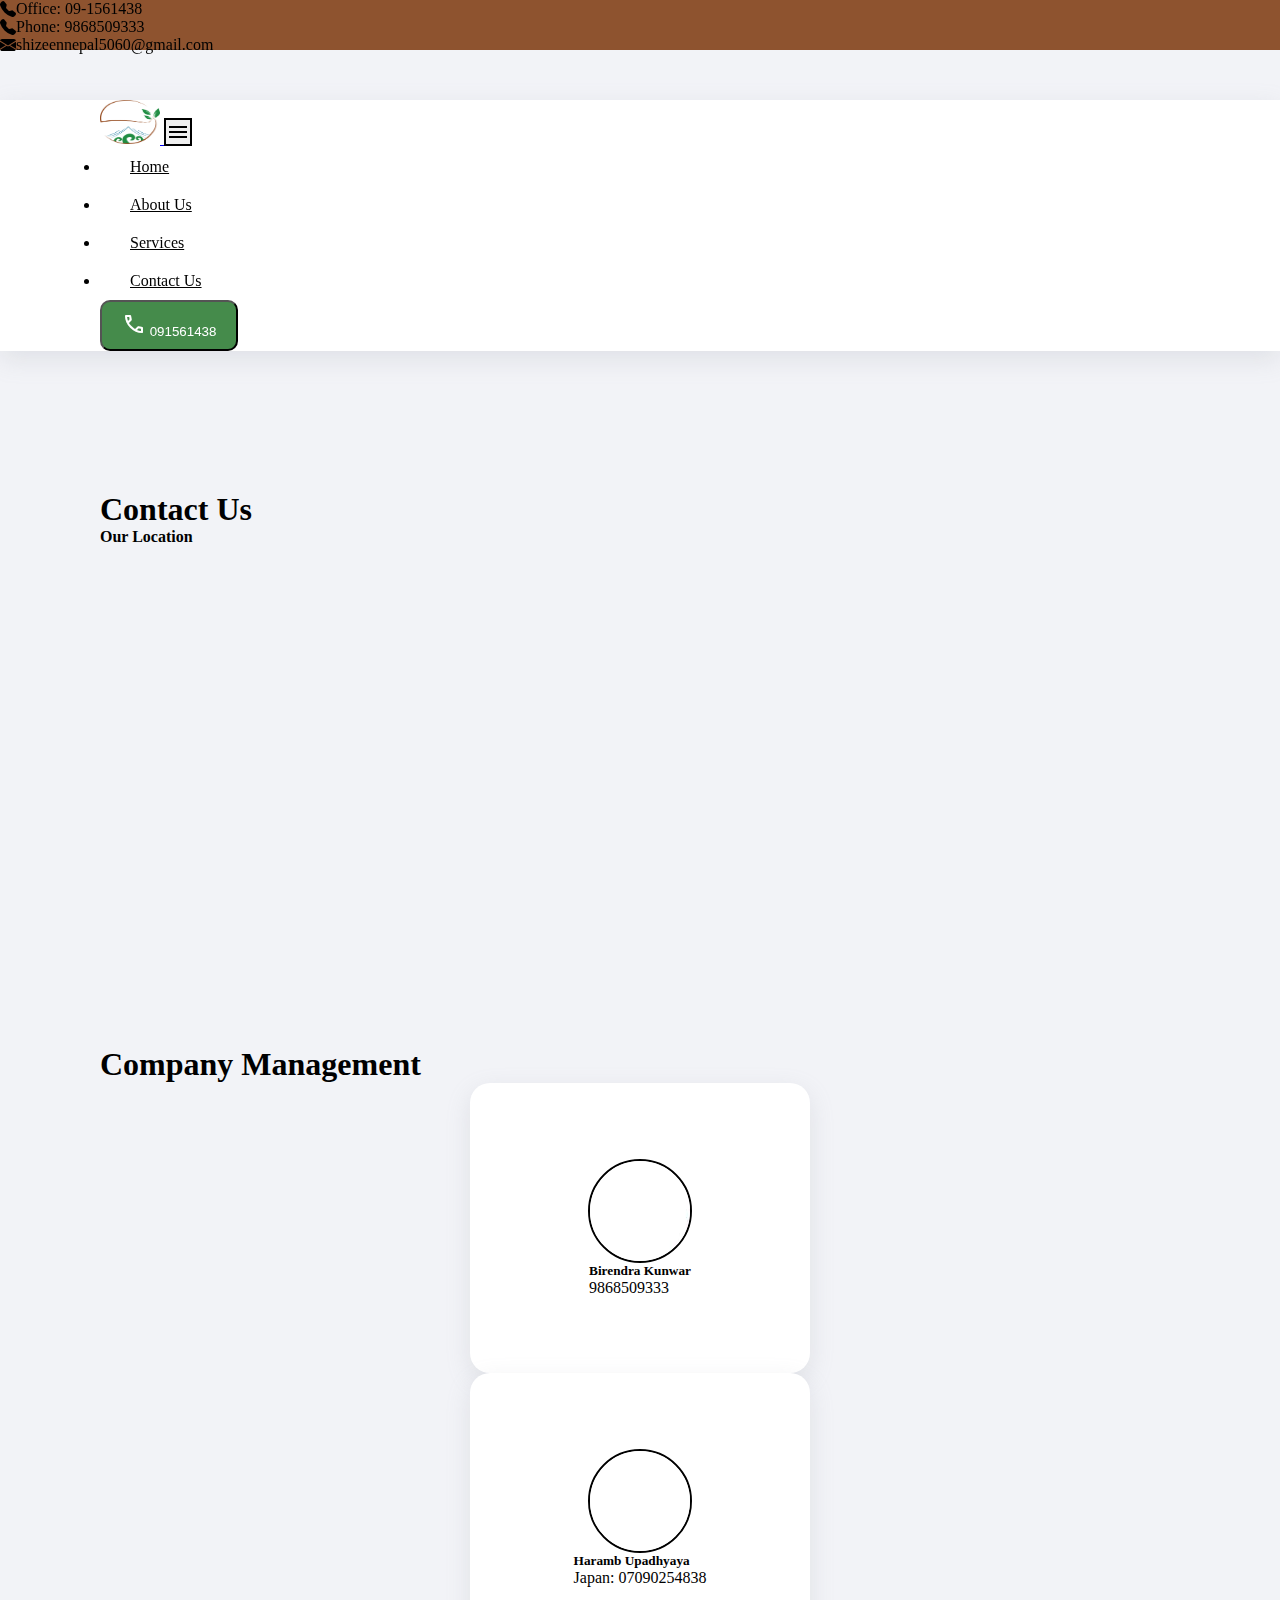
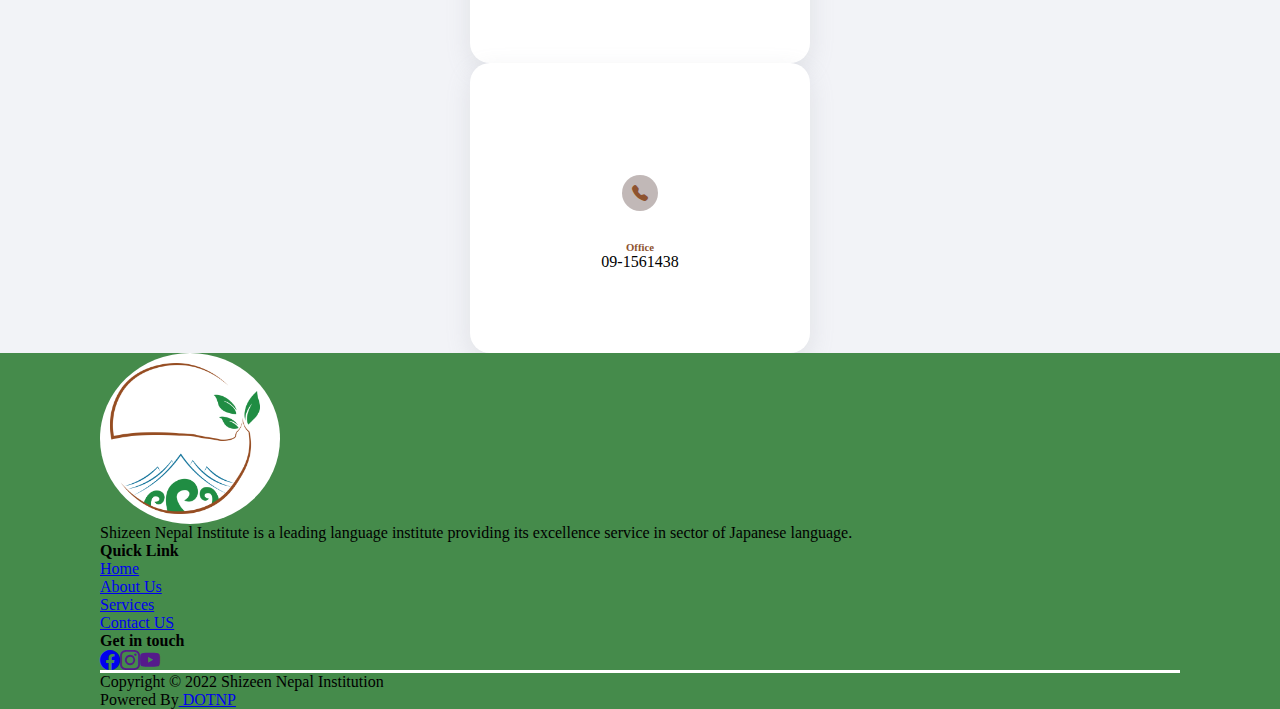
<file: pages/contact.html>
<html lang="en">

<head>
    <meta charset="UTF-8">
    <meta http-equiv="X-UA-Compatible" content="IE=edge">
    <meta name="viewport" content="width=device-width, initial-scale=1.0">
    <title>Contact Us | Shizeen Nepal Institute</title>
<meta name="format-detection" content="telephone=no" />
    <!-- Bootstrap Link -->
    <link href="https://cdn.jsdelivr.net/npm/bootstrap@5.0.2/dist/css/bootstrap.min.css" rel="stylesheet"
        integrity="sha384-EVSTQN3/azprG1Anm3QDgpJLIm9Nao0Yz1ztcQTwFspd3yD65VohhpuuCOmLASjC" crossorigin="anonymous">
    <meta name="description"
        content="Shizeen Nepal Institution helps you to go JAPAN for study. Cheap JAPAN language learning center in Tikapur,Kailali" />
    <!-- Google fonts Link -->
    <link rel="stylesheet"
        href="https://fonts.googleapis.com/css2?family=Material+Symbols+Outlined:opsz,wght,FILL,GRAD@20..48,100..700,0..1,-50..200" />
    <link rel="stylesheet" href="https://cdn.jsdelivr.net/npm/bootstrap-icons@1.9.1/font/bootstrap-icons.css">
    <!-- Custom css Link -->
    <link rel="stylesheet" href="../assests/index.css">
    <meta name="format-detection" content="telephone=no" />
</head>

<body data-bs-spy="scroll" data-bs-target=".navbar" data-bs-offset="50">
    <header>
        <div class="contact-info-banner">
            <div class="d-flex flex-sm-row flex-column align-items-center justify-content-evenly pt-3">
                <div class="phone-number-container text-white  icon-info-container">
                    <i class="bi bi-telephone-fill me-3"></i>
                    Office: 09-1561438
                </div>
                <div class="phone-number-container text-white mt-sm-0 mt-2  icon-info-container">
                    <i class="bi bi-telephone-fill me-3"></i>
                    Phone: 9868509333
                </div>
                <div class="phone-number-container text-white mt-sm-0 mt-2  icon-info-container">
                    <i class="bi bi-envelope-fill me-3"></i>
                    shizeennepal5060@gmail.com
                </div>
            </div>
        </div>
        <nav class="navbar navbar-expand-md fixed-top navbar-light py-3 shadow-sm bg-white">
            <div class="container layout-padding ">
                <a class="navbar-brand" href="../index.html">
                    <img src="../assests/images/logo/companyLogo.png" alt="" width="60" height="44"
                        class="d-inline-block align-text-top">
                </a>
                <button class="navbar-toggler" id="navbarButton" type="button" data-bs-toggle="collapse"
                    data-bs-target="#navbarNav" aria-controls="navbarNav" aria-expanded="false"
                    aria-label="Toggle navigation">
                    <span class="material-symbols-outlined">
                        menu
                    </span>
                </button>
                <div class="collapse navbar-collapse d-md-flex justify-content-center" id="navbarNav">
                    <ul id="main_nav" class="navbar-nav nav-pills">
                        <li class="nav-item">
                            <a class="nav-link  scrollto" href="../index.html">Home</a>
                        </li>
                        <li class="nav-item">
                            <a class="nav-link scrollto" href="./about.html">About Us</a>
                        </li>
                        <li class="nav-item">
                            <a class="nav-link scrollto" href="./services.html">Services</a>
                        </li>
                        <li class="nav-item">
                            <a class="nav-link scrollto" href="./contact.html">Contact Us</a>
                        </li>
                    </ul>
                </div>
                <button class="btn btn-type-2 d-none d-md-flex align-items-center">
                    <span class="material-symbols-outlined me-3">
                        call
                    </span>
                    091561438</button>
            </div>
        </nav>
    </header>
    <!-- Nav Bar Ended -->
    <div class="main-container">
        <div class="container layout-padding">
            <h1 class="text-center">Contact Us</h1>
            <div class="container px-0 mb-100">
                <h4>Our Location</h4>
                <div class="col google-map-container">
                    <div class="mapouter">
                        <div class="gmap_canvas"><iframe width="100%" height="100%" id="gmap_canvas"
                                src="https://maps.google.com/maps?q=tikapur%20airport&t=&z=13&ie=UTF8&iwloc=&output=embed"
                                frameborder="0" scrolling="no" marginheight="0" marginwidth="0"></iframe><a
                                href="https://123movies-to.org">123movies</a><br>
                            <style>
                                .mapouter {
                                    position: relative;
                                    text-align: right;
                                    height: 400px;
                                    width: 100%
                                }
                            </style><a href="https://www.embedgooglemap.net">google map iframe</a>
                            <style>
                                .gmap_canvas {
                                    overflow: hidden;
                                    background: none !important;
                                    height: 400px;
                                    width: 100%
                                }
                            </style>
                        </div>
                    </div>
                </div>
            </div>
            <div class="container">
            
                <h1 class="company-head text-center">Company Management</h1>
                <div class="container d-md-flex justify-content-md-between px-0 mt-5 justify-content-center">
                <div class="contact-card">
                    <div class="profile-picture">
                        <img class="img-fluid" src="../assests/images/gallery/company/birendra.jpg" alt="">
                    </div>
                    <div class="profile-name">
                        <h5 class="fw-bold mt-3">Birendra Kunwar</h5>
                        <p class="text-center">9868509333</p>
                    </div>
                </div>
                <div class="contact-card">
                    <div class="profile-picture">
                        <img class="img-fluid" src="../assests/images/gallery/company/herambu.jpg" alt="">
                    </div>
                    <div class="profile-name">
                        <h5 class="fw-bold my-3">Haramb Upadhyaya</h5>
                        <p>Japan: 07090254838</p>
                    
                    </div>
                </div>
                <div class="contact-card">
                    <div class="color-icon">
                        <i class="bi bi-telephone-fill"></i>
                    </div>
                    <h6 class="sub-color-heading">Office</h6>
                    <span class="fw-bold">09-1561438</span>
                    </div>
                    </div>
            </div>
        </div>
    </div>
    <!-- Footer Container -->
    <footer class="mt-5">
        <div class="container-fluid footer py-5 layout-padding">
            <div class="container px-sm-5">
                <div class="row row-cols-md-3 row-cols-sm-2 row-cols-1">
                    <div class="col">
                        <div class="company-logo d-flex justify-content-center align-items-center"><img class="img-fluid"
                                src="../assests/images/logo/companyLogo.png" width="150px"
                                alt="Company Logo"></div>
                        <div class="company-info mt-4">
                            <p class="text-white info-paragraph">Shizeen Nepal Institute is a leading language institute providing its excellence
                                service in sector of Japanese language.
                            </p>
                        </div>

                    </div>
                    <div class="col">
                        <div class="text-white mt-md-0 mt-4 text-sm-center">
                            <h4 class="footer-heading">Quick Link</h4>
                            <div class="footer-subheading mt-5">
                                <a class="text-decoration-none text-white" href="../index.html">
                                    <p>Home</p>
                                </a>
                                <a class="text-decoration-none text-white" href="./about.html">
                                    <p>About Us</p>
                                </a>
                                <a class="text-decoration-none text-white" href="./services.html">
                                    <p>Services</p>
                                </a>
                                <a class="text-decoration-none text-white" href="./contact.html">
                                    <p>Contact US</p>
                                </a>
                            </div>
                        </div>
                    </div>
                    <div class="col">
                        <div class="text-white mt-md-0 mt-4 text-sm-center">
                            <h4 class="footer-heading">Get in touch</h4>
                            <div class="footer-subheading mt-5">
                                <div class="social-links text-white mt-5">
                                    <a class="text-white me-5" href="https://m.facebook.com/mabirenkunwar/?ref=page_internal&locale=ne_NP&_rdr"><i
                                            class="bi bi-facebook"></i></a><a class="text-white me-5" href=""><i class="bi bi-instagram"></i></a><a
                                        class="text-white" href=""><i class="bi bi-youtube"></i></a>
                                </div>
                            </div>
                        </div>
                    </div>
                </div>
                <div class="copyright-container mt-5 d-flex justify-content-between">
                    <div class="text-white mt-4 copyright-text">Copyright © 2022 Shizeen Nepal Institution</div>
                    <div class="text-white mt-4 copyright-text text-end">Powered By<a class="text-decoration-none text-white"
                            target="_blank" href="#">
                            DOTNP</a></div>
                </div>
            </div>
        </div>
    </footer>

    <!-- Javascript CDN -->
    <script src="https://ajax.googleapis.com/ajax/libs/jquery/3.6.0/jquery.min.js"></script>
    <script src="https://cdn.jsdelivr.net/npm/bootstrap@5.0.2/dist/js/bootstrap.bundle.min.js"
        integrity="sha384-MrcW6ZMFYlzcLA8Nl+NtUVF0sA7MsXsP1UyJoMp4YLEuNSfAP+JcXn/tWtIaxVXM"
        crossorigin="anonymous"></script>
    <script src="../assests/script.js"></script>
</body>

</html>
</file>
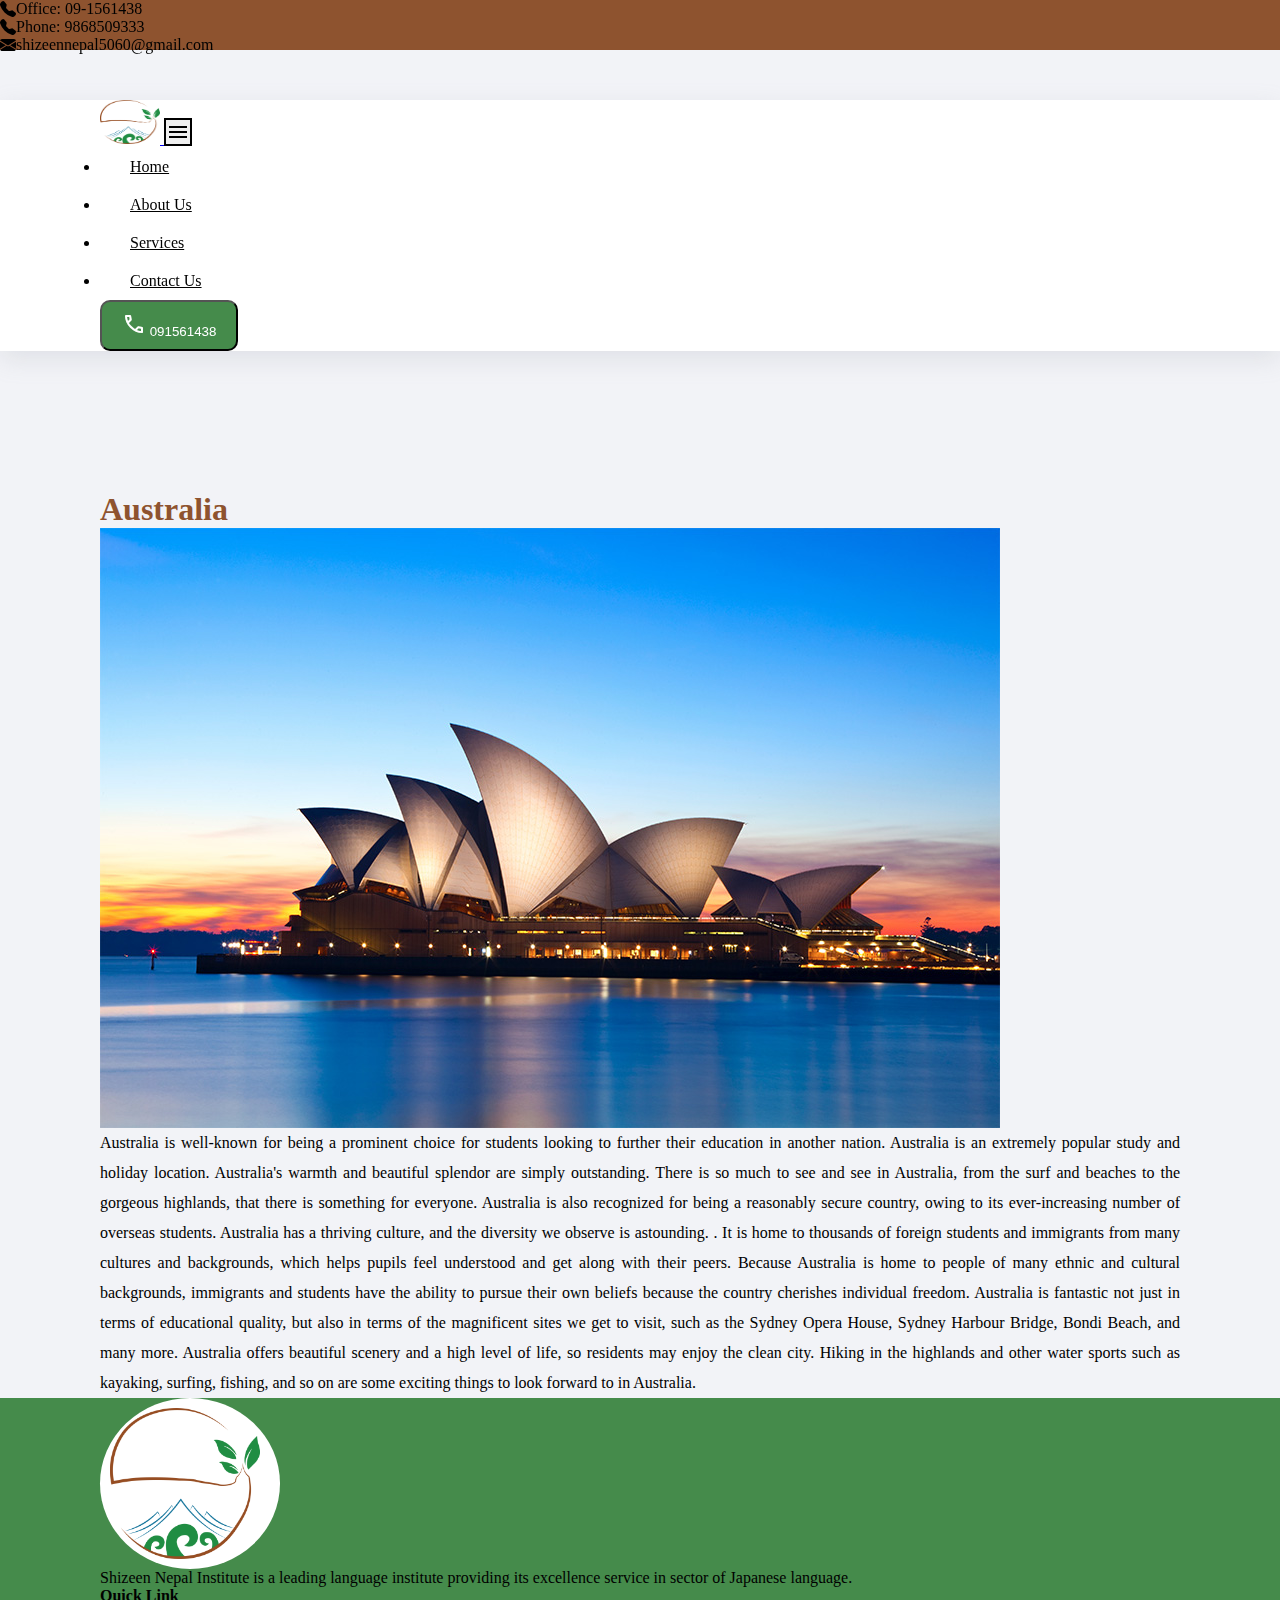
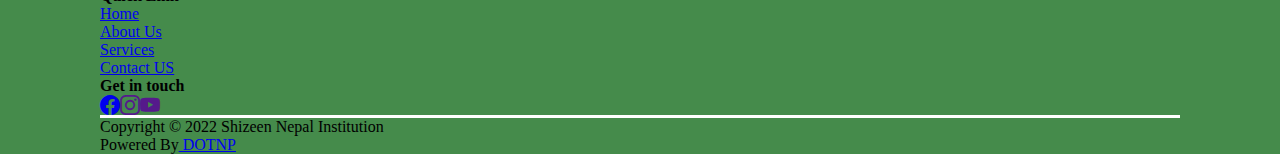
<file: pages/countryAus.html>
<html lang="en">

<head>
    <meta charset="UTF-8">
    <meta http-equiv="X-UA-Compatible" content="IE=edge">
    <meta name="viewport" content="width=device-width, initial-scale=1.0">
    <title>Study in Australia | Shizeen Nepal Institute</title>
    <!-- Bootstrap Link -->
    <link href="https://cdn.jsdelivr.net/npm/bootstrap@5.0.2/dist/css/bootstrap.min.css" rel="stylesheet"
        integrity="sha384-EVSTQN3/azprG1Anm3QDgpJLIm9Nao0Yz1ztcQTwFspd3yD65VohhpuuCOmLASjC" crossorigin="anonymous">
    <meta name="description"
        content="Shizeen Nepal Institution helps you to go JAPAN for study. Cheap JAPAN language learning center in Tikapur,Kailali" />
    <!-- Google fonts Link -->
    <link rel="stylesheet"
        href="https://fonts.googleapis.com/css2?family=Material+Symbols+Outlined:opsz,wght,FILL,GRAD@20..48,100..700,0..1,-50..200" />
    <link rel="stylesheet" href="https://cdn.jsdelivr.net/npm/bootstrap-icons@1.9.1/font/bootstrap-icons.css">
    <!-- Custom css Link -->
    <link rel="stylesheet" href="../assests/index.css">
    <meta name="format-detection" content="telephone=no" />
</head>

<body data-bs-spy="scroll" data-bs-target=".navbar" data-bs-offset="50">
    <header>
        <div class="contact-info-banner">
            <div class="d-flex flex-sm-row flex-column align-items-center justify-content-evenly pt-3">
                <div class="phone-number-container text-white  icon-info-container">
                    <i class="bi bi-telephone-fill me-3"></i>
                    Office: 09-1561438
                </div>
                <div class="phone-number-container text-white mt-sm-0 mt-2  icon-info-container">
                    <i class="bi bi-telephone-fill me-3"></i>
                    Phone: 9868509333
                </div>
                <div class="phone-number-container text-white mt-sm-0 mt-2  icon-info-container">
                    <i class="bi bi-envelope-fill me-3"></i>
                    shizeennepal5060@gmail.com
                </div>
            </div>
        </div>
        <nav class="navbar navbar-expand-md fixed-top navbar-light py-3 shadow-sm bg-white">
            <div class="container layout-padding ">
                <a class="navbar-brand" href="../index.html">
                    <img src="../assests/images/logo/companyLogo.png" alt="" width="60" height="44"
                        class="d-inline-block align-text-top">
                </a>
                <button class="navbar-toggler" id="navbarButton" type="button" data-bs-toggle="collapse"
                    data-bs-target="#navbarNav" aria-controls="navbarNav" aria-expanded="false"
                    aria-label="Toggle navigation">
                    <span class="material-symbols-outlined">
                        menu
                    </span>
                </button>
                <div class="collapse navbar-collapse d-md-flex justify-content-center" id="navbarNav">
                    <ul id="main_nav" class="navbar-nav nav-pills">
                        <li class="nav-item">
                            <a class="nav-link  scrollto" href="../index.html">Home</a>
                        </li>
                        <li class="nav-item">
                            <a class="nav-link scrollto" href="./about.html">About Us</a>
                        </li>
                        <li class="nav-item">
                            <a class="nav-link scrollto" href="#">Services</a>
                        </li>
                        <li class="nav-item">
                            <a class="nav-link scrollto" href="./contact.html">Contact Us</a>
                        </li>
                    </ul>
                </div>
                <button class="btn btn-type-2 d-none d-md-flex align-items-center">
                    <span class="material-symbols-outlined me-3">
                        call
                    </span>
                    091561438</button>
            </div>
        </nav>
    </header>
    <!-- Nav Bar Ended -->
    <div class="main-container">
        <div class="container layout-padding">
            <h1 class="sub-color-heading text-center">Australia</h1>
            <div class="img-contaienr d-flex justify-content-center">
                <img src="../assests/images/country/aus.jpeg" class="img-pluid mx-auto my-5" alt="">

            </div>

            <p class="text-paragraph">Australia is well-known for being a prominent choice for students
                looking to further their education in another nation. Australia is an
                extremely popular study and holiday location. Australia&#39;s warmth
                and beautiful splendor are simply outstanding. There is so much to
                see and see in Australia, from the surf and beaches to the gorgeous
                highlands, that there is something for everyone.
                Australia is also recognized for being a reasonably secure country,
                owing to its ever-increasing number of overseas students. Australia
                has a thriving culture, and the diversity we observe is astounding. .
                It is home to thousands of foreign students and immigrants from
                many cultures and backgrounds, which helps pupils feel
                understood and get along with their peers.
                Because Australia is home to people of many ethnic and cultural
                backgrounds, immigrants and students have the ability to pursue
                their own beliefs because the country cherishes individual
                freedom. Australia is fantastic not just in terms of educational
                quality, but also in terms of the magnificent sites we get to visit,
                such as the Sydney Opera House, Sydney Harbour Bridge, Bondi
                Beach, and many more. Australia offers beautiful scenery and a
                high level of life, so residents may enjoy the clean city. Hiking in the
                highlands and other water sports such as kayaking, surfing, fishing,
                and so on are some exciting things to look forward to in Australia.</p>
        </div>
    </div>
    <!-- Footer Container -->
    <footer class="mt-5">
        <div class="container-fluid footer py-5 layout-padding">
            <div class="container px-sm-5">
                <div class="row row-cols-md-3 row-cols-sm-2 row-cols-1">
                    <div class="col">
                        <div class="company-logo d-flex justify-content-center align-items-center"><img class="img-fluid"
                                src="../assests/images/logo/companyLogo.png" width="150px"
                                alt="Company Logo"></div>
                        <div class="company-info mt-4">
                            <p class="text-white info-paragraph">Shizeen Nepal Institute is a leading language institute providing its excellence
                                service in sector of Japanese language.
                            </p>
                        </div>

                    </div>
                    <div class="col">
                        <div class="text-white mt-md-0 mt-4 text-sm-center">
                            <h4 class="footer-heading">Quick Link</h4>
                            <div class="footer-subheading mt-5">
                                <a class="text-decoration-none text-white" href="../index.html">
                                    <p>Home</p>
                                </a>
                                <a class="text-decoration-none text-white" href="./about.html">
                                    <p>About Us</p>
                                </a>
                                <a class="text-decoration-none text-white" href="./services.html">
                                    <p>Services</p>
                                </a>
                                <a class="text-decoration-none text-white" href="./contact.html">
                                    <p>Contact US</p>
                                </a>
                            </div>
                        </div>
                    </div>
                    <div class="col">
                        <div class="text-white mt-md-0 mt-4 text-sm-center">
                            <h4 class="footer-heading">Get in touch</h4>
                            <div class="footer-subheading mt-5">
                                <div class="social-links text-white mt-5">
                                    <a class="text-white me-5" href="https://m.facebook.com/mabirenkunwar/?ref=page_internal&locale=ne_NP&_rdr"><i
                                            class="bi bi-facebook"></i></a><a class="text-white me-5" href=""><i class="bi bi-instagram"></i></a><a
                                        class="text-white" href=""><i class="bi bi-youtube"></i></a>
                                </div>
                            </div>
                        </div>
                    </div>
                </div>
                <div class="copyright-container mt-5 d-flex justify-content-between">
                    <div class="text-white mt-4 copyright-text">Copyright © 2022 Shizeen Nepal Institution</div>
                    <div class="text-white mt-4 copyright-text text-end">Powered By<a class="text-decoration-none text-white"
                            target="_blank" href="#">
                            DOTNP</a></div>
                </div>
            </div>
        </div>
    </footer>


    <!-- Javascript CDN -->
    <script src="https://ajax.googleapis.com/ajax/libs/jquery/3.6.0/jquery.min.js"></script>
    <script src="https://cdn.jsdelivr.net/npm/bootstrap@5.0.2/dist/js/bootstrap.bundle.min.js"
        integrity="sha384-MrcW6ZMFYlzcLA8Nl+NtUVF0sA7MsXsP1UyJoMp4YLEuNSfAP+JcXn/tWtIaxVXM"
        crossorigin="anonymous"></script>
    <script src="../assests/script.js"></script>
</body>

</html>
</file>
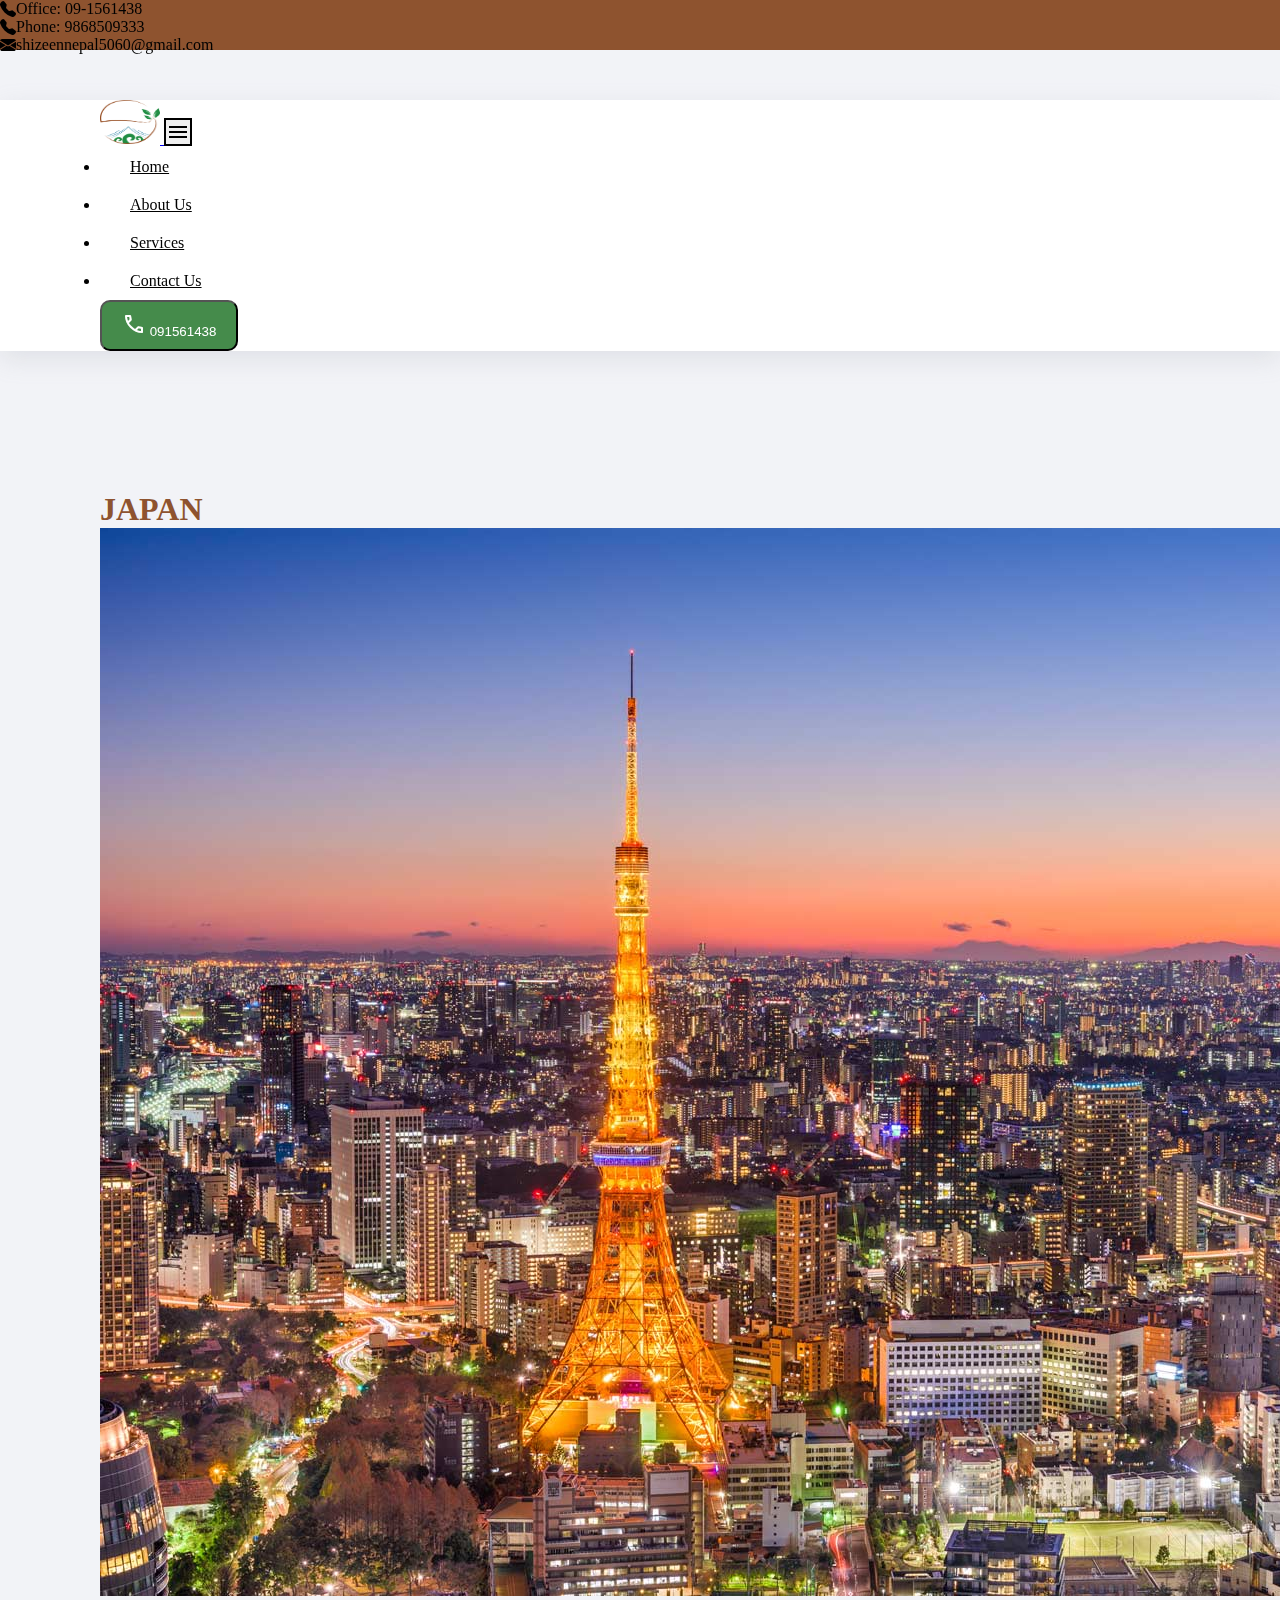
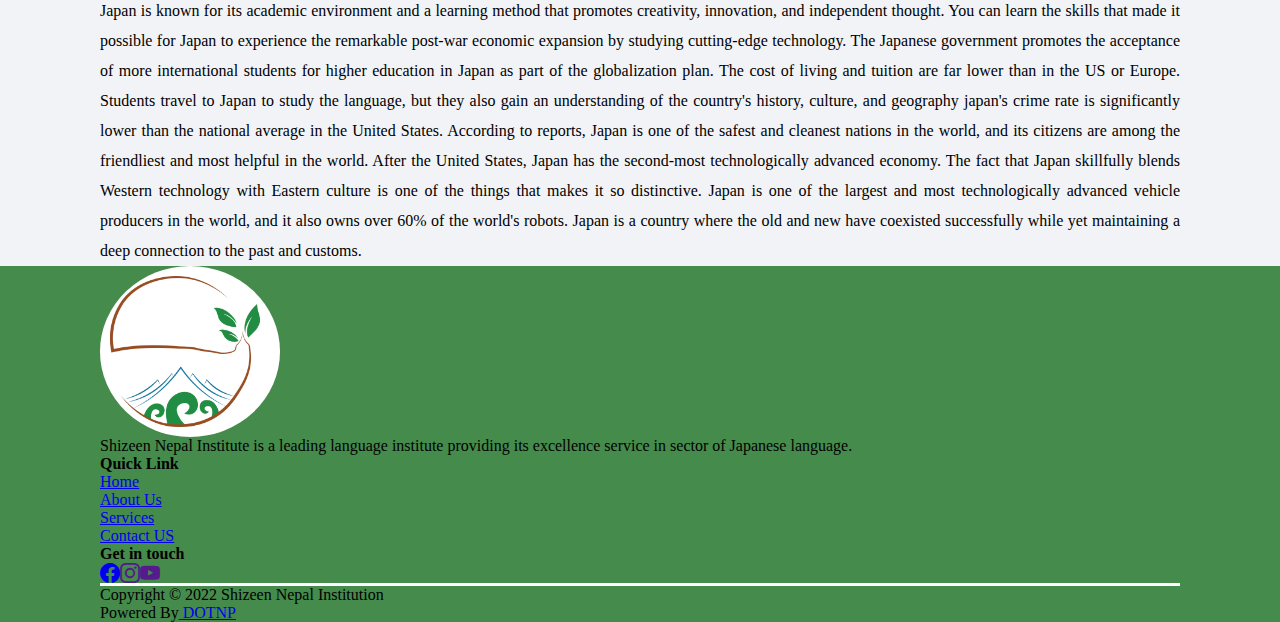
<file: pages/countryJapan.html>
<html lang="en">

<head>
    <meta charset="UTF-8">
    <meta http-equiv="X-UA-Compatible" content="IE=edge">
    <meta name="viewport" content="width=device-width, initial-scale=1.0">
    <title>Study in Japan | Shizeen Nepal Institute</title>
    <!-- Bootstrap Link -->
    <link href="https://cdn.jsdelivr.net/npm/bootstrap@5.0.2/dist/css/bootstrap.min.css" rel="stylesheet"
        integrity="sha384-EVSTQN3/azprG1Anm3QDgpJLIm9Nao0Yz1ztcQTwFspd3yD65VohhpuuCOmLASjC" crossorigin="anonymous">
    <meta name="description"
        content="Shizeen Nepal Institution helps you to go JAPAN for study. Cheap JAPAN language learning center in Tikapur,Kailali" />
    <!-- Google fonts Link -->
    <link rel="stylesheet"
        href="https://fonts.googleapis.com/css2?family=Material+Symbols+Outlined:opsz,wght,FILL,GRAD@20..48,100..700,0..1,-50..200" />
    <link rel="stylesheet" href="https://cdn.jsdelivr.net/npm/bootstrap-icons@1.9.1/font/bootstrap-icons.css">
    <!-- Custom css Link -->
    <link rel="stylesheet" href="../assests/index.css">
    <meta name="format-detection" content="telephone=no" />
</head>

<body data-bs-spy="scroll" data-bs-target=".navbar" data-bs-offset="50">
    <header>
        <div class="contact-info-banner">
            <div class="d-flex flex-sm-row flex-column align-items-center justify-content-evenly pt-3">
                <div class="phone-number-container text-white  icon-info-container">
                    <i class="bi bi-telephone-fill me-3"></i>
                    Office: 09-1561438
                </div>
                <div class="phone-number-container text-white mt-sm-0 mt-2  icon-info-container">
                    <i class="bi bi-telephone-fill me-3"></i>
                    Phone: 9868509333
                </div>
                <div class="phone-number-container text-white mt-sm-0 mt-2  icon-info-container">
                    <i class="bi bi-envelope-fill me-3"></i>
                    shizeennepal5060@gmail.com
                </div>
            </div>
        </div>
        <nav class="navbar navbar-expand-md fixed-top navbar-light py-3 shadow-sm bg-white">
            <div class="container layout-padding ">
                <a class="navbar-brand" href="../index.html">
                    <img src="../assests/images/logo/companyLogo.png" alt="" width="60" height="44"
                        class="d-inline-block align-text-top">
                </a>
                <button class="navbar-toggler" id="navbarButton" type="button" data-bs-toggle="collapse"
                    data-bs-target="#navbarNav" aria-controls="navbarNav" aria-expanded="false"
                    aria-label="Toggle navigation">
                    <span class="material-symbols-outlined">
                        menu
                    </span>
                </button>
                <div class="collapse navbar-collapse d-md-flex justify-content-center" id="navbarNav">
                    <ul id="main_nav" class="navbar-nav nav-pills">
                        <li class="nav-item">
                            <a class="nav-link  scrollto" href="../index.html">Home</a>
                        </li>
                        <li class="nav-item">
                            <a class="nav-link scrollto" href="./about.html">About Us</a>
                        </li>
                        <li class="nav-item">
                            <a class="nav-link scrollto" href="#">Services</a>
                        </li>
                        <li class="nav-item">
                            <a class="nav-link scrollto" href="./contact.html">Contact Us</a>
                        </li>
                    </ul>
                </div>
                <button class="btn btn-type-2 d-none d-md-flex align-items-center">
                    <span class="material-symbols-outlined me-3">
                        call
                    </span>
                    091561438</button>
            </div>
        </nav>
    </header>
    <!-- Nav Bar Ended -->
    <div class="main-container">
        <div class="container layout-padding">
            <h1 class="sub-color-heading text-center">JAPAN</h1>
            <img src="../assests/images/country/japan.jpeg" class="img-fluid mt-4" alt="">
            <p class="mt-5 text-paragraph">Japan is known for its academic environment and a learning method that
                promotes
                creativity, innovation, and independent thought. You can learn the skills that made it possible
                for Japan to experience the remarkable post-war economic expansion by studying cutting-edge
                technology.
                The Japanese government promotes the acceptance of more international students for higher
                education in Japan as part of the globalization plan. The cost of living and tuition are far lower
                than in the US or Europe. Students travel to Japan to study the language, but they also gain an
                understanding of the country&#39;s history, culture, and geography japan&#39;s crime rate is
                significantly
                lower than the national average in the United States. According to reports, Japan is one of the
                safest and cleanest nations in the world, and its citizens are among the friendliest and most
                helpful in the world. After the United States, Japan has the second-most technologically
                advanced economy. The fact that Japan skillfully blends Western technology with Eastern
                culture is one of the things that makes it so distinctive. Japan is one of the largest and most
                technologically advanced vehicle producers in the world, and it also owns over 60% of the
                world&#39;s robots.
                Japan is a country where the old and new have coexisted successfully while yet maintaining a
                deep connection to the past and customs.</p>
        </div>
    </div>
    <!-- Footer Container -->
    <footer class="mt-5">
        <div class="container-fluid footer py-5 layout-padding">
            <div class="container px-sm-5">
                <div class="row row-cols-md-3 row-cols-sm-2 row-cols-1">
                    <div class="col">
                        <div class="company-logo d-flex justify-content-center align-items-center"><img class="img-fluid"
                                src="../assests/images/logo/companyLogo.png" width="150px"
                                alt="Company Logo"></div>
                        <div class="company-info mt-4">
                            <p class="text-white info-paragraph">Shizeen Nepal Institute is a leading language institute providing its excellence
                                service in sector of Japanese language.
                            </p>
                        </div>

                    </div>
                    <div class="col">
                        <div class="text-white mt-md-0 mt-4 text-sm-center">
                            <h4 class="footer-heading">Quick Link</h4>
                            <div class="footer-subheading mt-5">
                                <a class="text-decoration-none text-white" href="../index.html">
                                    <p>Home</p>
                                </a>
                                <a class="text-decoration-none text-white" href="./about.html">
                                    <p>About Us</p>
                                </a>
                                <a class="text-decoration-none text-white" href="./services.html">
                                    <p>Services</p>
                                </a>
                                <a class="text-decoration-none text-white" href="./contact.html">
                                    <p>Contact US</p>
                                </a>
                            </div>
                        </div>
                    </div>
                    <div class="col">
                        <div class="text-white mt-md-0 mt-4 text-sm-center">
                            <h4 class="footer-heading">Get in touch</h4>
                            <div class="footer-subheading mt-5">
                                <div class="social-links text-white mt-5">
                                    <a class="text-white me-5" href="https://m.facebook.com/mabirenkunwar/?ref=page_internal&locale=ne_NP&_rdr"><i
                                            class="bi bi-facebook"></i></a><a class="text-white me-5" href=""><i class="bi bi-instagram"></i></a><a
                                        class="text-white" href=""><i class="bi bi-youtube"></i></a>
                                </div>
                            </div>
                        </div>
                    </div>
                </div>
                <div class="copyright-container mt-5 d-flex justify-content-between">
                    <div class="text-white mt-4 copyright-text">Copyright © 2022 Shizeen Nepal Institution</div>
                    <div class="text-white mt-4 copyright-text text-end">Powered By<a class="text-decoration-none text-white"
                            target="_blank" href="#">
                            DOTNP</a></div>
                </div>
            </div>
        </div>
    </footer>


    <!-- Javascript CDN -->
    <script src="https://ajax.googleapis.com/ajax/libs/jquery/3.6.0/jquery.min.js"></script>
    <script src="https://cdn.jsdelivr.net/npm/bootstrap@5.0.2/dist/js/bootstrap.bundle.min.js"
        integrity="sha384-MrcW6ZMFYlzcLA8Nl+NtUVF0sA7MsXsP1UyJoMp4YLEuNSfAP+JcXn/tWtIaxVXM"
        crossorigin="anonymous"></script>
    <script src="../assests/script.js"></script>
</body>

</html>
</file>
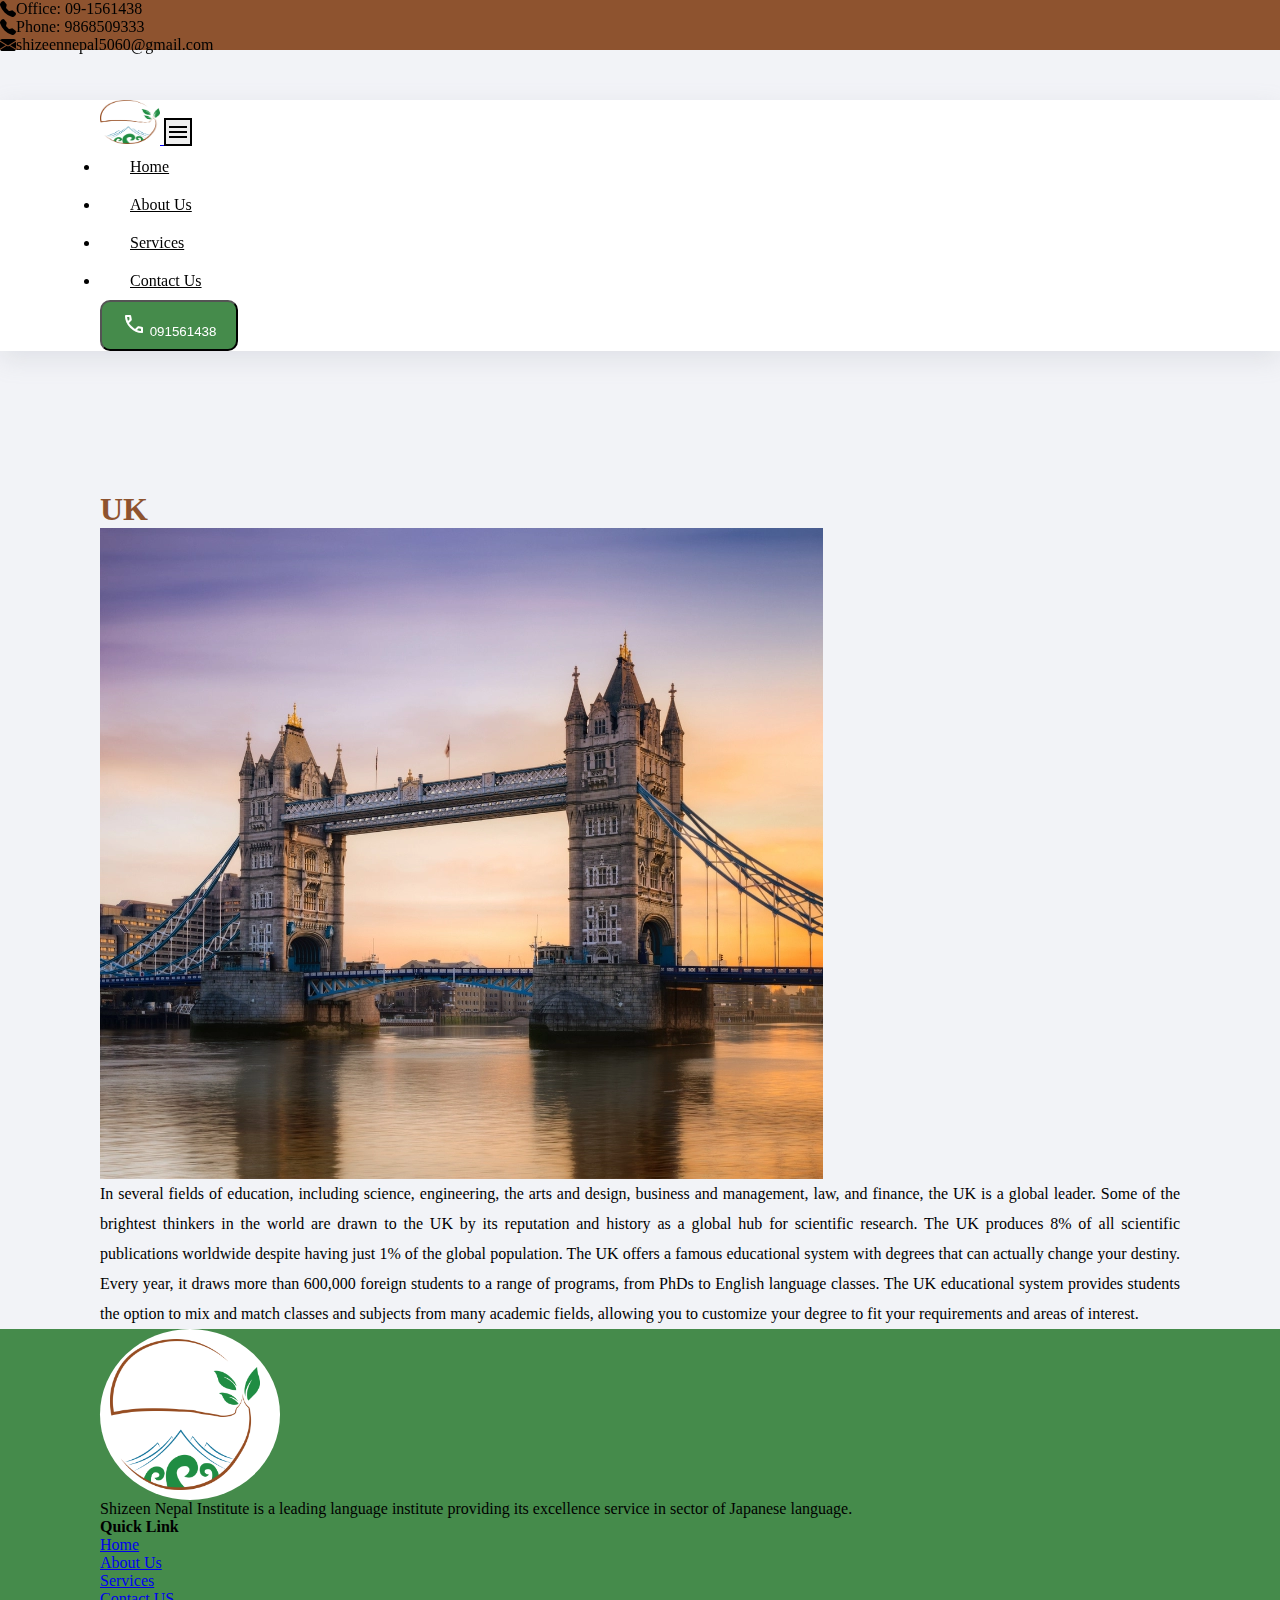
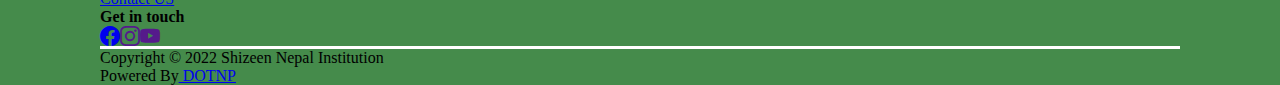
<file: pages/countryUK.html>
<html lang="en">

<head>
    <meta charset="UTF-8">
    <meta http-equiv="X-UA-Compatible" content="IE=edge">
    <meta name="viewport" content="width=device-width, initial-scale=1.0">
    <title>Study in UK | Shizeen Nepal Institute</title>
    <!-- Bootstrap Link -->
    <link href="https://cdn.jsdelivr.net/npm/bootstrap@5.0.2/dist/css/bootstrap.min.css" rel="stylesheet"
        integrity="sha384-EVSTQN3/azprG1Anm3QDgpJLIm9Nao0Yz1ztcQTwFspd3yD65VohhpuuCOmLASjC" crossorigin="anonymous">
    <meta name="description"
        content="Shizeen Nepal Institution helps you to go JAPAN for study. Cheap JAPAN language learning center in Tikapur,Kailali" />
    <!-- Google fonts Link -->
    <link rel="stylesheet"
        href="https://fonts.googleapis.com/css2?family=Material+Symbols+Outlined:opsz,wght,FILL,GRAD@20..48,100..700,0..1,-50..200" />
    <link rel="stylesheet" href="https://cdn.jsdelivr.net/npm/bootstrap-icons@1.9.1/font/bootstrap-icons.css">
    <!-- Custom css Link -->
    <link rel="stylesheet" href="../assests/index.css">
    <meta name="format-detection" content="telephone=no" />
</head>

<body data-bs-spy="scroll" data-bs-target=".navbar" data-bs-offset="50">
    <header>
        <div class="contact-info-banner">
            <div class="d-flex flex-sm-row flex-column align-items-center justify-content-evenly pt-3">
                <div class="phone-number-container text-white  icon-info-container">
                    <i class="bi bi-telephone-fill me-3"></i>
                    Office: 09-1561438
                </div>
                <div class="phone-number-container text-white mt-sm-0 mt-2  icon-info-container">
                    <i class="bi bi-telephone-fill me-3"></i>
                    Phone: 9868509333
                </div>
                <div class="phone-number-container text-white mt-sm-0 mt-2  icon-info-container">
                    <i class="bi bi-envelope-fill me-3"></i>
                    shizeennepal5060@gmail.com
                </div>
            </div>
        </div>
        <nav class="navbar navbar-expand-md fixed-top navbar-light py-3 shadow-sm bg-white">
            <div class="container layout-padding ">
                <a class="navbar-brand" href="../index.html">
                    <img src="../assests/images/logo/companyLogo.png" alt="" width="60" height="44"
                        class="d-inline-block align-text-top">
                </a>
                <button class="navbar-toggler" id="navbarButton" type="button" data-bs-toggle="collapse"
                    data-bs-target="#navbarNav" aria-controls="navbarNav" aria-expanded="false"
                    aria-label="Toggle navigation">
                    <span class="material-symbols-outlined">
                        menu
                    </span>
                </button>
                <div class="collapse navbar-collapse d-md-flex justify-content-center" id="navbarNav">
                    <ul id="main_nav" class="navbar-nav nav-pills">
                        <li class="nav-item">
                            <a class="nav-link  scrollto" href="../index.html">Home</a>
                        </li>
                        <li class="nav-item">
                            <a class="nav-link scrollto" href="./about.html">About Us</a>
                        </li>
                        <li class="nav-item">
                            <a class="nav-link scrollto" href="#">Services</a>
                        </li>
                        <li class="nav-item">
                            <a class="nav-link scrollto" href="./contact.html">Contact Us</a>
                        </li>
                    </ul>
                </div>
                <button class="btn btn-type-2 d-none d-md-flex align-items-center">
                    <span class="material-symbols-outlined me-3">
                        call
                    </span>
                    091561438</button>
            </div>
        </nav>
    </header>
    <!-- Nav Bar Ended -->
    <div class="main-container">
        <div class="container layout-padding">
            <h1 class="sub-color-heading text-center">UK</h1>
            <div class="img-contaienr d-flex justify-content-center">
                <img src="../assests/images/country/UK.webp" class="img-pluid mx-auto my-5" alt="">

            </div>
            <p class="text-paragraph">In several fields of education, including science, engineering, the arts and
                design, business and
                management, law, and finance, the UK is a global leader. Some of the brightest thinkers in the
                world are drawn to the UK by its reputation and history as a global hub for scientific research.
                The UK produces 8% of all scientific publications worldwide despite having just 1% of the global
                population.
                The UK offers a famous educational system with degrees that can actually change your destiny.
                Every year, it draws more than 600,000 foreign students to a range of programs, from PhDs to
                English language classes. The UK educational system provides students the option to mix and

                match classes and subjects from many academic fields, allowing you to customize your degree
                to fit your requirements and areas of interest.</p>
        </div>
    </div>
    <!-- Footer Container -->
<footer class="mt-5">
        <div class="container-fluid footer py-5 layout-padding">
            <div class="container px-sm-5">
                <div class="row row-cols-md-3 row-cols-sm-2 row-cols-1">
                    <div class="col">
                        <div class="company-logo d-flex justify-content-center align-items-center"><img class="img-fluid"
                                src="../assests/images/logo/companyLogo.png" width="150px"
                                alt="Company Logo"></div>
                        <div class="company-info mt-4">
                            <p class="text-white info-paragraph">Shizeen Nepal Institute is a leading language institute providing its excellence
                                service in sector of Japanese language.
                            </p>
                        </div>

                    </div>
                    <div class="col">
                        <div class="text-white mt-md-0 mt-4 text-sm-center">
                            <h4 class="footer-heading">Quick Link</h4>
                            <div class="footer-subheading mt-5">
                                <a class="text-decoration-none text-white" href="../index.html">
                                    <p>Home</p>
                                </a>
                                <a class="text-decoration-none text-white" href="./about.html">
                                    <p>About Us</p>
                                </a>
                                <a class="text-decoration-none text-white" href="./services.html">
                                    <p>Services</p>
                                </a>
                                <a class="text-decoration-none text-white" href="./contact.html">
                                    <p>Contact US</p>
                                </a>
                            </div>
                        </div>
                    </div>
                    <div class="col">
                        <div class="text-white mt-md-0 mt-4 text-sm-center">
                            <h4 class="footer-heading">Get in touch</h4>
                            <div class="footer-subheading mt-5">
                                <div class="social-links text-white mt-5">
                                    <a class="text-white me-5" href="https://m.facebook.com/mabirenkunwar/?ref=page_internal&locale=ne_NP&_rdr"><i
                                            class="bi bi-facebook"></i></a><a class="text-white me-5" href=""><i class="bi bi-instagram"></i></a><a
                                        class="text-white" href=""><i class="bi bi-youtube"></i></a>
                                </div>
                            </div>
                        </div>
                    </div>
                </div>
                <div class="copyright-container mt-5 d-flex justify-content-between">
                    <div class="text-white mt-4 copyright-text">Copyright © 2022 Shizeen Nepal Institution</div>
                    <div class="text-white mt-4 copyright-text text-end">Powered By<a class="text-decoration-none text-white"
                            target="_blank" href="#">
                            DOTNP</a></div>
                </div>
            </div>
        </div>
    </footer>


    <!-- Javascript CDN -->
    <script src="https://ajax.googleapis.com/ajax/libs/jquery/3.6.0/jquery.min.js"></script>
    <script src="https://cdn.jsdelivr.net/npm/bootstrap@5.0.2/dist/js/bootstrap.bundle.min.js"
        integrity="sha384-MrcW6ZMFYlzcLA8Nl+NtUVF0sA7MsXsP1UyJoMp4YLEuNSfAP+JcXn/tWtIaxVXM"
        crossorigin="anonymous"></script>
    <script src="../assests/script.js"></script>
</body>

</html>
</file>
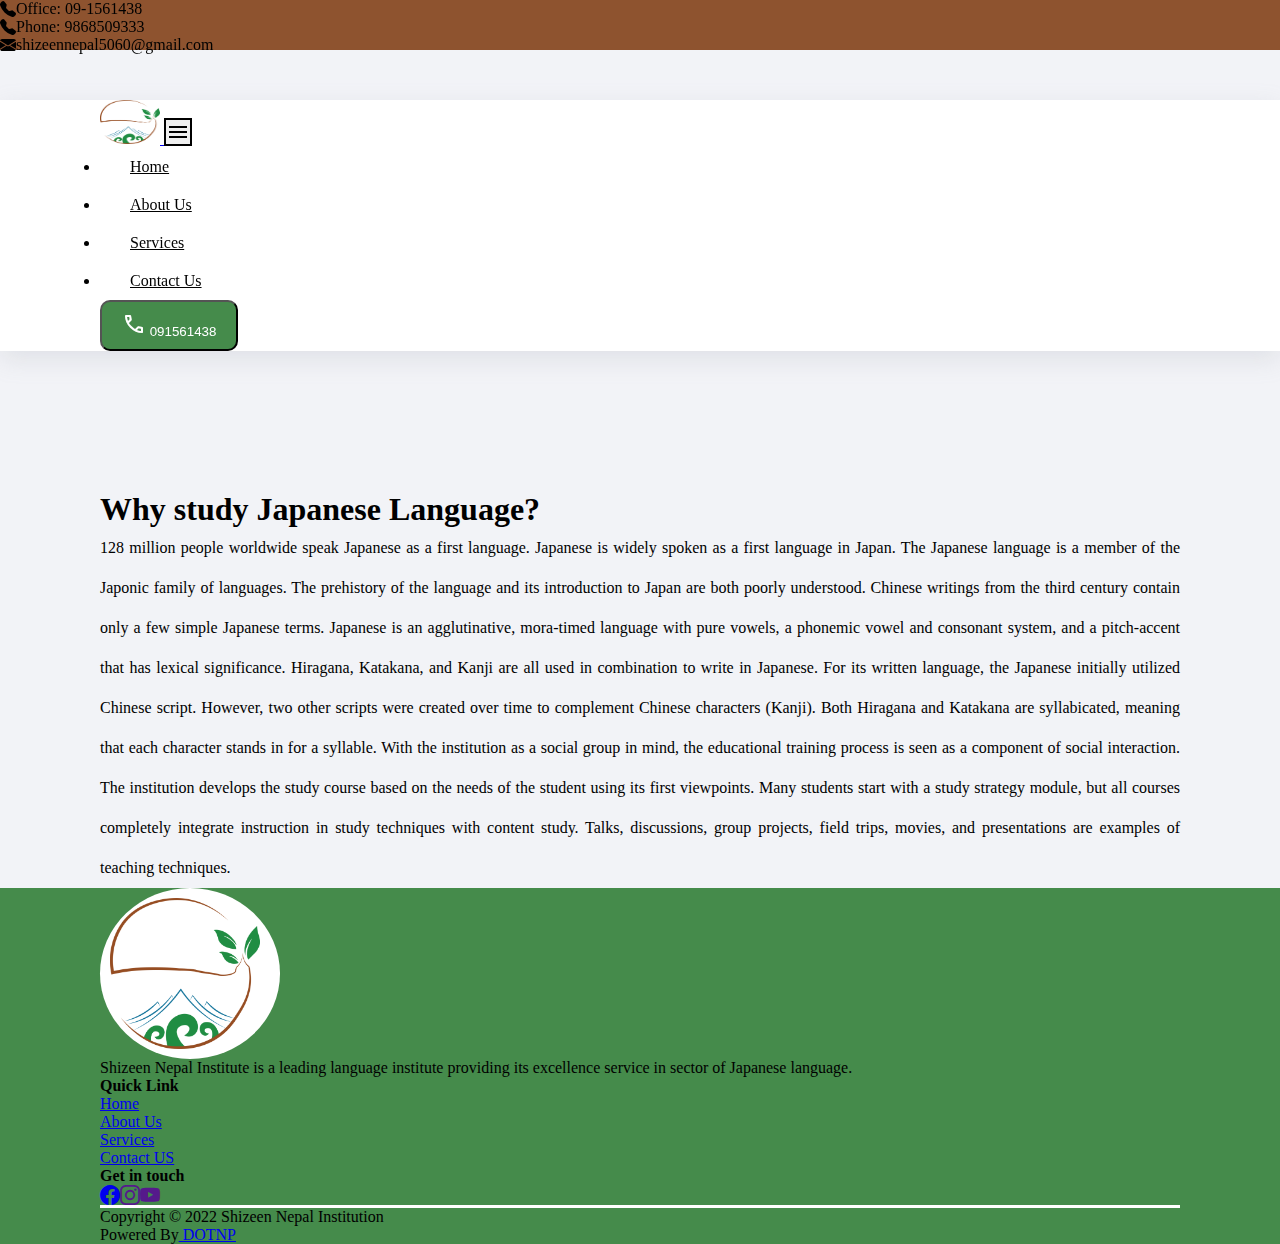
<file: pages/japan.html>
<html lang="en">

<head>
    <meta charset="UTF-8">
    <meta http-equiv="X-UA-Compatible" content="IE=edge">
    <meta name="viewport" content="width=device-width, initial-scale=1.0">
    <title>Learn Japanese | Shizeen Nepal Institute</title>
    <!-- Bootstrap Link -->
    <link href="https://cdn.jsdelivr.net/npm/bootstrap@5.0.2/dist/css/bootstrap.min.css" rel="stylesheet"
        integrity="sha384-EVSTQN3/azprG1Anm3QDgpJLIm9Nao0Yz1ztcQTwFspd3yD65VohhpuuCOmLASjC" crossorigin="anonymous">
    <meta name="description"
        content="Shizeen Nepal Institution helps you to go JAPAN for study. Cheap JAPAN language learning center in Tikapur,Kailali" />
    <!-- Google fonts Link -->
    <link rel="stylesheet"
        href="https://fonts.googleapis.com/css2?family=Material+Symbols+Outlined:opsz,wght,FILL,GRAD@20..48,100..700,0..1,-50..200" />
    <link rel="stylesheet" href="https://cdn.jsdelivr.net/npm/bootstrap-icons@1.9.1/font/bootstrap-icons.css">
    <!-- Custom css Link -->
    <link rel="stylesheet" href="../assests/index.css">
    <meta name="format-detection" content="telephone=no" />
</head>

<body data-bs-spy="scroll" data-bs-target=".navbar" data-bs-offset="50">
    <header>
        <div class="contact-info-banner">
            <div class="d-flex flex-sm-row flex-column align-items-center justify-content-evenly pt-3">
                <div class="phone-number-container text-white  icon-info-container">
                    <i class="bi bi-telephone-fill me-3"></i>
                    Office: 09-1561438
                </div>
                <div class="phone-number-container text-white mt-sm-0 mt-2  icon-info-container">
                    <i class="bi bi-telephone-fill me-3"></i>
                    Phone: 9868509333
                </div>
                <div class="phone-number-container text-white mt-sm-0 mt-2  icon-info-container">
                    <i class="bi bi-envelope-fill me-3"></i>
                    shizeennepal5060@gmail.com
                </div>
            </div>
        </div>
        <nav class="navbar navbar-expand-md fixed-top navbar-light py-3 shadow-sm bg-white">
            <div class="container layout-padding ">
                <a class="navbar-brand" href="../index.html">
                    <img src="../assests/images/logo/companyLogo.png" alt="" width="60" height="44"
                        class="d-inline-block align-text-top">
                </a>
                <button class="navbar-toggler" id="navbarButton" type="button" data-bs-toggle="collapse"
                    data-bs-target="#navbarNav" aria-controls="navbarNav" aria-expanded="false"
                    aria-label="Toggle navigation">
                    <span class="material-symbols-outlined">
                        menu
                    </span>
                </button>
                <div class="collapse navbar-collapse d-md-flex justify-content-center" id="navbarNav">
                    <ul id="main_nav" class="navbar-nav nav-pills">
                        <li class="nav-item">
                            <a class="nav-link  scrollto" href="#home">Home</a>
                        </li>
                        <li class="nav-item">
                            <a class="nav-link scrollto" href="#about">About Us</a>
                        </li>
                        <li class="nav-item">
                            <a class="nav-link scrollto" href="#services">Services</a>
                        </li>
                        <li class="nav-item">
                            <a class="nav-link scrollto" href="#contact">Contact Us</a>
                        </li>
                    </ul>
                </div>
                <button class="btn btn-type-2 d-none d-md-flex align-items-center">
                    <span class="material-symbols-outlined me-3">
                        call
                    </span>
                    091561438</button>
            </div>
        </nav>
    </header>
    <!-- Nav Bar Ended -->
    <div class="main-container">
        <div class="container layout-padding">
            <h1>Why study Japanese Language?</h1>
            <div class="paragraph-container mt-4 ">
                <p>
                    128 million people worldwide speak Japanese as a first language. Japanese is widely spoken as
                    a first language in Japan. The Japanese language is a member of the Japonic family of
                    languages. The prehistory of the language and its introduction to Japan are both poorly
                    understood. Chinese writings from the third century contain only a few simple Japanese terms.
                    Japanese is an agglutinative, mora-timed language with pure vowels, a phonemic vowel and
                    consonant system, and a pitch-accent that has lexical significance.
                    Hiragana, Katakana, and Kanji are all used in combination to write in Japanese. For its written
                    language, the Japanese initially utilized Chinese script. However, two other scripts were created
                    over time to complement Chinese characters (Kanji). Both Hiragana and Katakana are
                    syllabicated, meaning that each character stands in for a syllable. With the institution as a social
                    group in mind, the educational training process is seen as a component of social interaction.
                    The institution develops the study course based on the needs of the student using its first
                    viewpoints. Many students start with a study strategy module, but all courses completely
                    integrate instruction in study techniques with content study. Talks, discussions, group projects,
                    field trips, movies, and presentations are examples of teaching techniques.
                </p>

            </div>

        </div>
    </div>
    <!-- Footer Container -->
<footer class="mt-5">
        <div class="container-fluid footer py-5 layout-padding">
            <div class="container px-sm-5">
                <div class="row row-cols-md-3 row-cols-sm-2 row-cols-1">
                    <div class="col">
                        <div class="company-logo d-flex justify-content-center align-items-center"><img class="img-fluid"
                                src="../assests/images/logo/companyLogo.png" width="150px"
                                alt="Company Logo"></div>
                        <div class="company-info mt-4">
                            <p class="text-white info-paragraph">Shizeen Nepal Institute is a leading language institute providing its excellence
                                service in sector of Japanese language.
                            </p>
                        </div>

                    </div>
                    <div class="col">
                        <div class="text-white mt-md-0 mt-4 text-sm-center">
                            <h4 class="footer-heading">Quick Link</h4>
                            <div class="footer-subheading mt-5">
                                <a class="text-decoration-none text-white" href="../index.html">
                                    <p>Home</p>
                                </a>
                                <a class="text-decoration-none text-white" href="./about.html">
                                    <p>About Us</p>
                                </a>
                                <a class="text-decoration-none text-white" href="./services.html">
                                    <p>Services</p>
                                </a>
                                <a class="text-decoration-none text-white" href="./contact.html">
                                    <p>Contact US</p>
                                </a>
                            </div>
                        </div>
                    </div>
                    <div class="col">
                        <div class="text-white mt-md-0 mt-4 text-sm-center">
                            <h4 class="footer-heading">Get in touch</h4>
                            <div class="footer-subheading mt-5">
                                <div class="social-links text-white mt-5">
                                    <a class="text-white me-5" href="https://m.facebook.com/mabirenkunwar/?ref=page_internal&locale=ne_NP&_rdr"><i
                                            class="bi bi-facebook"></i></a><a class="text-white me-5" href=""><i class="bi bi-instagram"></i></a><a
                                        class="text-white" href=""><i class="bi bi-youtube"></i></a>
                                </div>
                            </div>
                        </div>
                    </div>
                </div>
                <div class="copyright-container mt-5 d-flex justify-content-between">
                    <div class="text-white mt-4 copyright-text">Copyright © 2022 Shizeen Nepal Institution</div>
                    <div class="text-white mt-4 copyright-text text-end">Powered By<a class="text-decoration-none text-white"
                            target="_blank" href="#">
                            DOTNP</a></div>
                </div>
            </div>
        </div>
    </footer>


    <!-- Javascript CDN -->
    <script src="https://ajax.googleapis.com/ajax/libs/jquery/3.6.0/jquery.min.js"></script>
    <script src="https://cdn.jsdelivr.net/npm/bootstrap@5.0.2/dist/js/bootstrap.bundle.min.js"
        integrity="sha384-MrcW6ZMFYlzcLA8Nl+NtUVF0sA7MsXsP1UyJoMp4YLEuNSfAP+JcXn/tWtIaxVXM"
        crossorigin="anonymous"></script>
    <script src="../assests/script.js"></script>
</body>

</html>
</file>
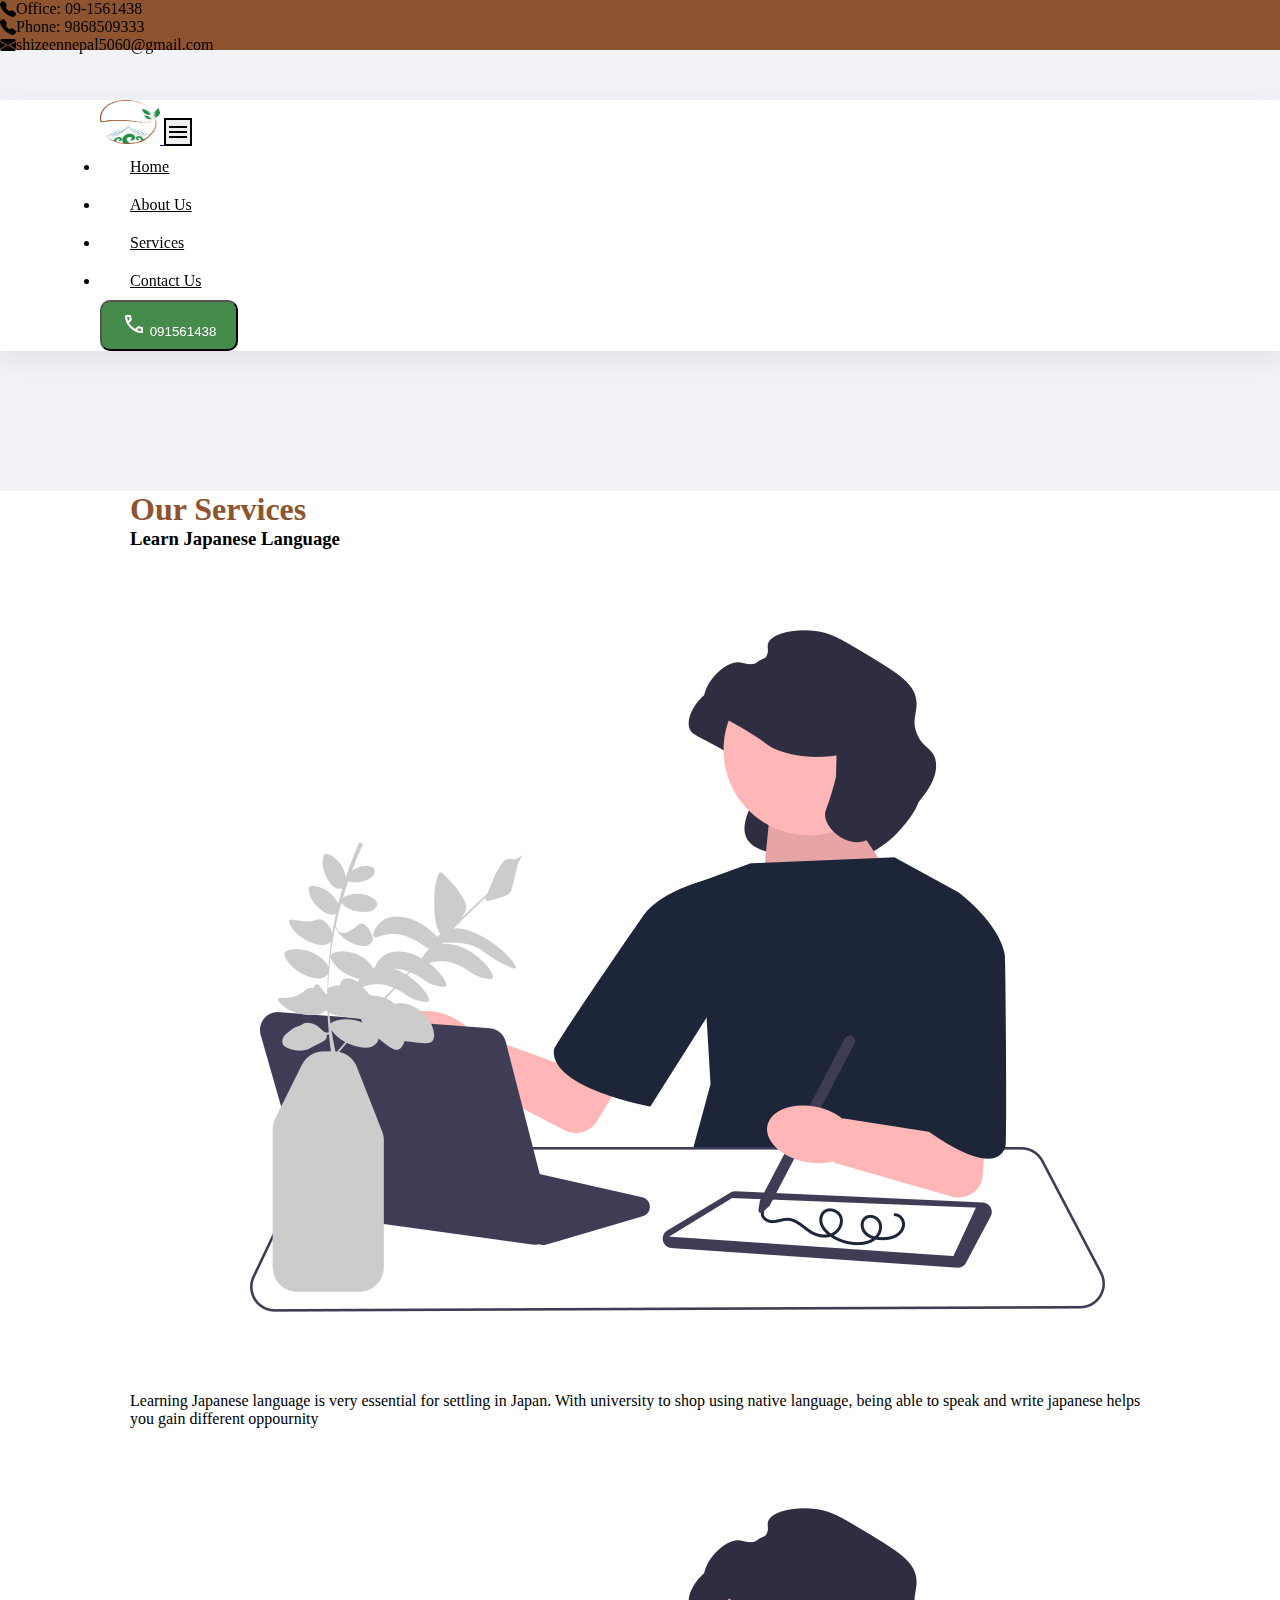
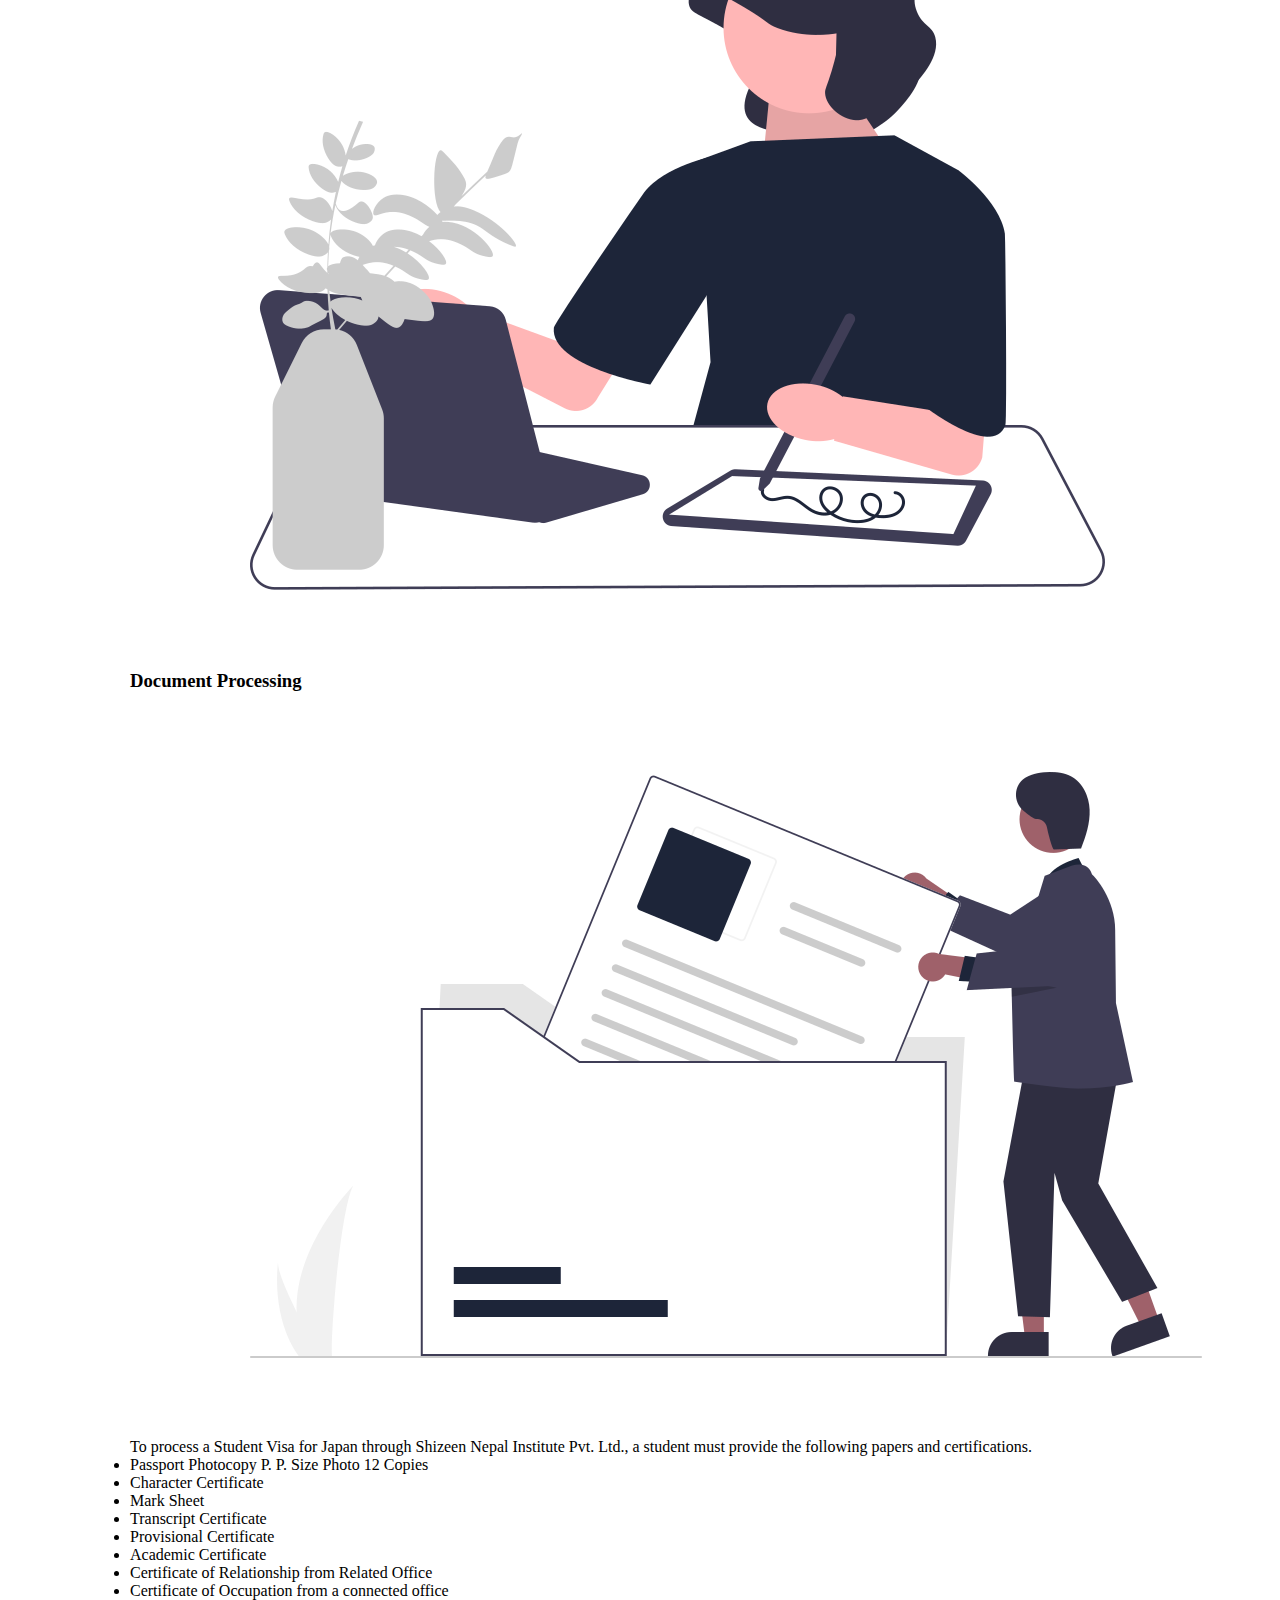
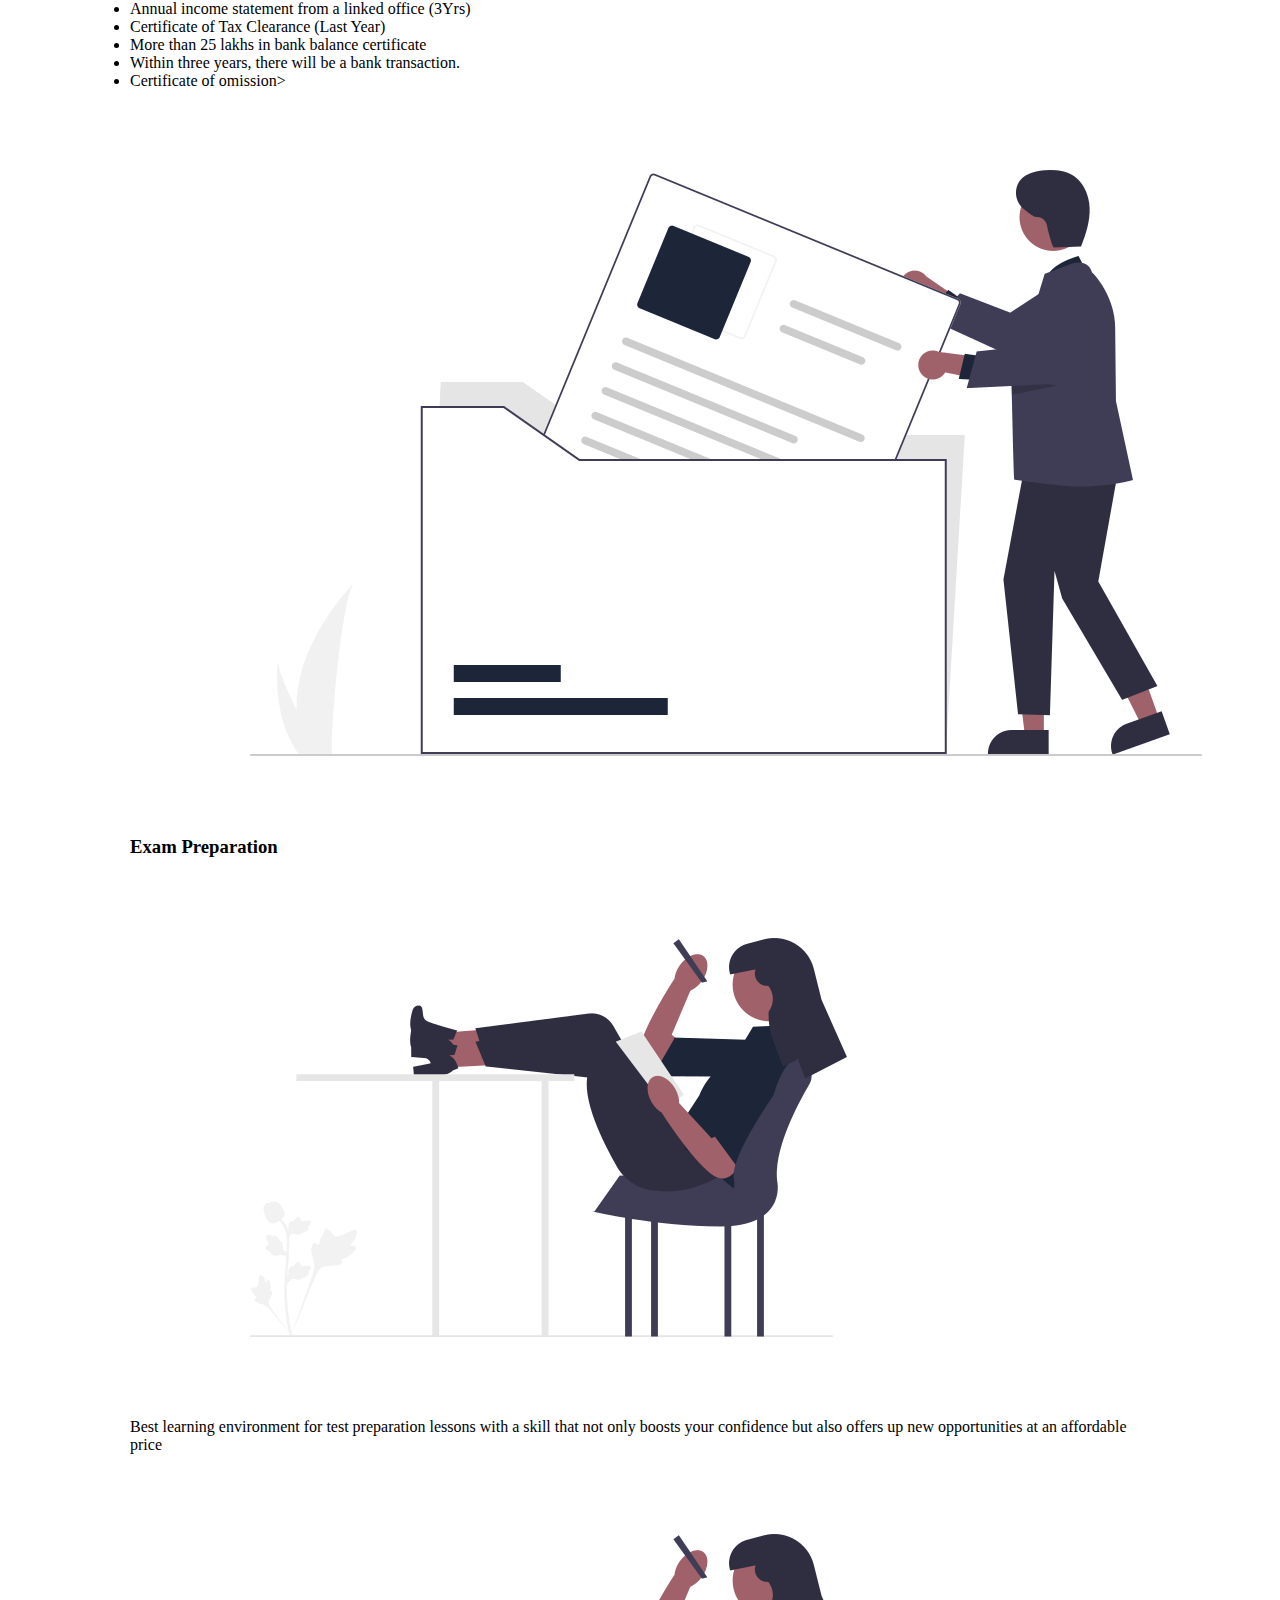
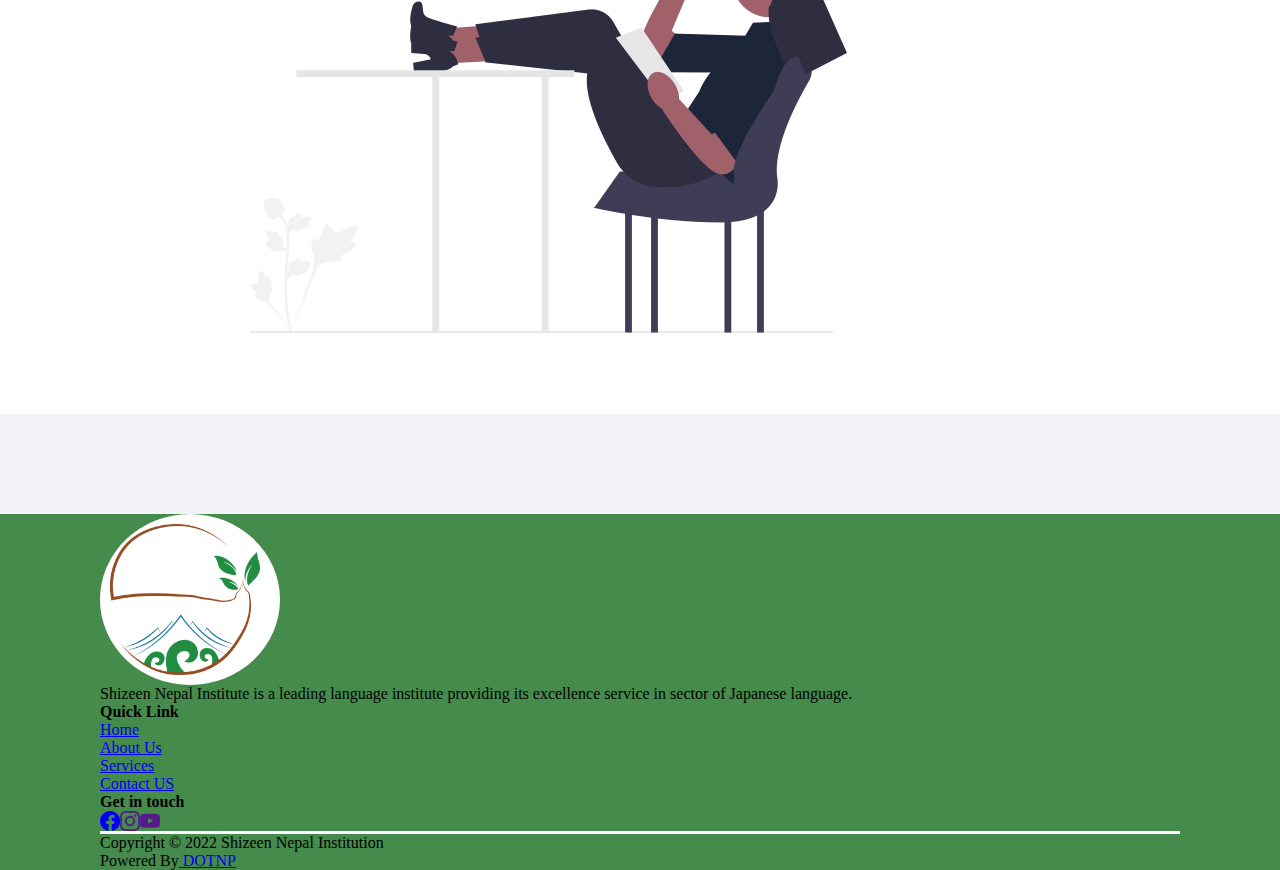
<file: pages/services.html>
<html lang="en">

<head>
    <meta charset="UTF-8">
    <meta http-equiv="X-UA-Compatible" content="IE=edge">
    <meta name="viewport" content="width=device-width, initial-scale=1.0">
    <title>Services | Shizeen Nepal Institute</title>
    <!-- Bootstrap Link -->
    <link href="https://cdn.jsdelivr.net/npm/bootstrap@5.0.2/dist/css/bootstrap.min.css" rel="stylesheet"
        integrity="sha384-EVSTQN3/azprG1Anm3QDgpJLIm9Nao0Yz1ztcQTwFspd3yD65VohhpuuCOmLASjC" crossorigin="anonymous">
    <meta name="description"
        content="Shizeen Nepal Institution helps you to go JAPAN for study. Cheap JAPAN language learning center in Tikapur,Kailali" />
    <!-- Google fonts Link -->
    <link rel="stylesheet"
        href="https://fonts.googleapis.com/css2?family=Material+Symbols+Outlined:opsz,wght,FILL,GRAD@20..48,100..700,0..1,-50..200" />
    <link rel="stylesheet" href="https://cdn.jsdelivr.net/npm/bootstrap-icons@1.9.1/font/bootstrap-icons.css">
    <!-- Custom css Link -->
    <link rel="stylesheet" href="../assests/index.css">
    <meta name="format-detection" content="telephone=no" />
</head>

<body data-bs-spy="scroll" data-bs-target=".navbar" data-bs-offset="50">
    <header>
        <div class="contact-info-banner">
            <div class="d-flex flex-sm-row flex-column align-items-center justify-content-evenly pt-3">
                <div class="phone-number-container text-white  icon-info-container">
                    <i class="bi bi-telephone-fill me-3"></i>
                    Office: 09-1561438
                </div>
                <div class="phone-number-container text-white mt-sm-0 mt-2  icon-info-container">
                    <i class="bi bi-telephone-fill me-3"></i>
                    Phone: 9868509333
                </div>
                <div class="phone-number-container text-white mt-sm-0 mt-2  icon-info-container">
                    <i class="bi bi-envelope-fill me-3"></i>
                    shizeennepal5060@gmail.com
                </div>
            </div>
        </div>
        <nav class="navbar navbar-expand-md fixed-top navbar-light py-3 shadow-sm bg-white">
            <div class="container layout-padding ">
                <a class="navbar-brand" href="../index.html">
                    <img src="../assests/images/logo/companyLogo.png" alt="" width="60" height="44"
                        class="d-inline-block align-text-top">
                </a>
                <button class="navbar-toggler" id="navbarButton" type="button" data-bs-toggle="collapse"
                    data-bs-target="#navbarNav" aria-controls="navbarNav" aria-expanded="false"
                    aria-label="Toggle navigation">
                    <span class="material-symbols-outlined">
                        menu
                    </span>
                </button>
                <div class="collapse navbar-collapse d-md-flex justify-content-center" id="navbarNav">
                    <ul id="main_nav" class="navbar-nav nav-pills">
                        <li class="nav-item">
                            <a class="nav-link  scrollto" href="../index.html">Home</a>
                        </li>
                        <li class="nav-item">
                            <a class="nav-link scrollto" href="./about.html">About Us</a>
                        </li>
                        <li class="nav-item">
                            <a class="nav-link scrollto" href="#">Services</a>
                        </li>
                        <li class="nav-item">
                            <a class="nav-link scrollto" href="./contact.html">Contact Us</a>
                        </li>
                    </ul>
                </div>
                <button class="btn btn-type-2 d-none d-md-flex align-items-center">
                    <span class="material-symbols-outlined me-3">
                        call
                    </span>
                    091561438</button>
            </div>
        </nav>
    </header>
    <!-- Nav Bar Ended -->
    <div class="main-container">
        <div id="services" class="service-container pt-5 mb-100">
            <div class="container layout-padding py-5">
                <h1 class="sub-color-heading text-center">Our Services</h1>
                <div class="row mt-5 row-cols-md-2 row-cols-1 align-items-center">
                    <div class="col">
                        <div class="language-container">
                            <h3>Learn Japanese Language</h3>
                            <div class="language-img-container d-md-none d-block service-img-container mx-auto">
                                <img class="img-fluid" src="../assests/images/home/learning.png"
                                    alt="Learn languages in Shizeen Nepal Institution">
                            </div>
                            <p>Learning Japanese language is very essential for settling in Japan. With university to
                                shop using native language, being able to speak and write japanese helps you gain
                                different oppournity
                            </p>
                        </div>
                    </div>
                    <div class="col">
                        <div class="language-img-container d-md-block d-none service-img-container mx-auto">
                            <img class="img-fluid" src="../assests/images/home/learning.png"
                                alt="Learn languages in Shizeen Nepal Institution">
                        </div>

                    </div>
                </div>
                <div class="row mt-5 row-cols-md-2 row-cols-1 align-items-center">
                    <div class="col order-1">
                        <div class="language-container">
                            <h3>Document Processing</h3>
                            <div class="language-img-container d-md-none d-block service-img-container mx-auto">
                                <img class="img-fluid" src="../assests/images/home/document.png"
                                    alt="Visa Processing for JAPAN in Shizeen Nepal Institution">
                            </div>
                            <p>To process a Student Visa for Japan through Shizeen Nepal Institute Pvt. Ltd., a student
                                must provide the following papers and certifications.
                            <ul>

                                <li> Passport Photocopy P. P. Size Photo 12 Copies</li>
                                <li> Character Certificate</li>
                                <li> Mark Sheet</li>
                                <li> Transcript Certificate</li>
                                <li> Provisional Certificate</li>
                                <li> Academic Certificate</li>
                                <li> Certificate of Relationship from Related Office</li>
                                <li> Certificate of Occupation from a connected office</li>
                                <li> Annual income statement from a linked office (3Yrs)</li>
                                <li> Certificate of Tax Clearance (Last Year)</li>
                                <li> More than 25 lakhs in bank balance certificate</li>
                                <li> Within three years, there will be a bank transaction.</li>
                                <li> Certificate of omission></li>
                            </ul>
                            </p>
                        </div>
                    </div>
                    <div class="col order-0">
                        <div class="language-img-container d-md-block d-none service-img-container mx-auto">
                            <img class="img-fluid" src="../assests/images/home/document.png"
                                alt="Visa Processing for JAPAN in Shizeen Nepal Institution">
                        </div>

                    </div>
                </div>
                <div class="row mt-5 row-cols-md-2 row-cols-1 align-items-center">
                    <div class="col">
                        <div class="language-container">
                            <h3>Exam Preparation</h3>
                            <div class="language-img-container d-md-none d-block service-img-container mx-auto">
                                <img class="img-fluid" src="../assests/images/home/exam.png"
                                    alt="Exam Preparation for JAPAN language test">
                            </div>
                            <p>Best learning environment for test preparation lessons
                                with a skill that not only boosts your confidence but also offers
                                up new opportunities at an affordable price
                            </p>
                        </div>
                    </div>
                    <div class="col">
                        <div class="language-img-container d-md-block d-none service-img-container mx-auto">
                            <img class="img-fluid" src="../assests/images/home/exam.png"
                                alt="Exam Preparation for JAPAN language test">
                        </div>

                    </div>
                </div>
            </div>

        </div>
    </div>
    </div>
    <!-- Footer Container -->
    <footer class="mt-5">
        <div class="container-fluid footer py-5 layout-padding">
            <div class="container px-sm-5">
                <div class="row row-cols-md-3 row-cols-sm-2 row-cols-1">
                    <div class="col">
                        <div class="company-logo d-flex justify-content-center align-items-center"><img class="img-fluid"
                                src="../assests/images/logo/companyLogo.png" width="150px"
                                alt="Company Logo"></div>
                        <div class="company-info mt-4">
                            <p class="text-white info-paragraph">Shizeen Nepal Institute is a leading language institute providing its excellence
                                service in sector of Japanese language.
                            </p>
                        </div>

                    </div>
                    <div class="col">
                        <div class="text-white mt-md-0 mt-4 text-sm-center">
                            <h4 class="footer-heading">Quick Link</h4>
                            <div class="footer-subheading mt-5">
                                <a class="text-decoration-none text-white" href="../index.html">
                                    <p>Home</p>
                                </a>
                                <a class="text-decoration-none text-white" href="./about.html">
                                    <p>About Us</p>
                                </a>
                                <a class="text-decoration-none text-white" href="./services.html">
                                    <p>Services</p>
                                </a>
                                <a class="text-decoration-none text-white" href="./contact.html">
                                    <p>Contact US</p>
                                </a>
                            </div>
                        </div>
                    </div>
                    <div class="col">
                        <div class="text-white mt-md-0 mt-4 text-sm-center">
                            <h4 class="footer-heading">Get in touch</h4>
                            <div class="footer-subheading mt-5">
                                <div class="social-links text-white mt-5">
                                    <a class="text-white me-5" href="https://m.facebook.com/mabirenkunwar/?ref=page_internal&locale=ne_NP&_rdr"><i
                                            class="bi bi-facebook"></i></a><a class="text-white me-5" href=""><i class="bi bi-instagram"></i></a><a
                                        class="text-white" href=""><i class="bi bi-youtube"></i></a>
                                </div>
                            </div>
                        </div>
                    </div>
                </div>
                <div class="copyright-container mt-5 d-flex justify-content-between">
                    <div class="text-white mt-4 copyright-text">Copyright © 2022 Shizeen Nepal Institution</div>
                    <div class="text-white mt-4 copyright-text text-end">Powered By<a class="text-decoration-none text-white"
                            target="_blank" href="#">
                            DOTNP</a></div>
                </div>
            </div>
        </div>
    </footer>


    <!-- Javascript CDN -->
    <script src="https://ajax.googleapis.com/ajax/libs/jquery/3.6.0/jquery.min.js"></script>
    <script src="https://cdn.jsdelivr.net/npm/bootstrap@5.0.2/dist/js/bootstrap.bundle.min.js"
        integrity="sha384-MrcW6ZMFYlzcLA8Nl+NtUVF0sA7MsXsP1UyJoMp4YLEuNSfAP+JcXn/tWtIaxVXM"
        crossorigin="anonymous"></script>
    <script src="../assests/script.js"></script>
</body>

</html>
</file>
<file: assests/index.css>
* {
    margin: 0;
    padding: 0;
}

body {
    background-color: #f2f3f7;
    position: relative;
}

header{
    position: sticky;
    top: 0;
    z-index: 100;
}


.contact-info-banner{
    z-index: 2000;
    background-color: #8e532f;width: 100%;
    height: 50px;
}

.filled {
  font-variation-settings:
  'FILL' 0,
  'wght' 400,
  'GRAD' 0,
  'opsz' 48
}

.navbar-nav li {
    padding: 10px 30px;
}

.navbar-nav li a {
    color: black;
}

.navbar-nav li:hover a {
    color: black;
    font-weight: bold;
}

.navbar-nav li:hover a {
    border-bottom: 3px solid black;
}

.icon-info-container{
    display: flex;
    align-items: center;
}
nav {
    margin-top: 50px;
    background-color: white;
    box-shadow: rgba(149, 157, 165, 0.2) 0px 8px 24px;
}

.navbar-toggler {
    border: 2px solid black;
}

.layout-padding {
    padding: 0px 100px;
}


footer {
    background-color: #458B4B;
}

.social-links i {
    font-size: 20px;
}

.copyright-container {
    border-top: 3px solid white;
}

.color-container {
    /* background-color: #458B4B; */
    width: 70vw;
    height: 60vh;
    border-bottom-right-radius: 50px;
}

.star-container span {
    font-size: 45px;
    color: #8e532f;
}
.paragraph-container p{
    text-align: justify;
    line-height: 40px;
}

.left-container {
    position: relative;
    width: 30vw;
}

.star-container {
    position: absolute;
    right: 80px;
    top: 50px;
}
.main-container{
    margin-top:140px ;
}

.landing-image {
    width: 350px;
    height: 200px;
    position: relative;
    top: 100px;
    right: 100px;
    object-fit: cover;
    background-color: white;
    border-radius: 20px;
    box-shadow: rgba(149, 157, 165, 0.2) 0px 8px 24px;
}

.color-container h1 {
    font-size: 60px;
    margin-top: 150px;
    /* color: white; */
}

.color-container h6 {
    /* color: white;  */
}

#navbarButton[aria-expanded="true"] {
    background-color: #8e532f;
    color: white;
}

.btn-type-1 {
    padding: 10px 20px;
    border-radius: 10px;
    background-color: #8e532f;
    color: white;
}
.btn-type-2 {
    padding: 10px 20px;
    border-radius: 10px;
    background-color: #458B4B;
    color: white;
}
.btn-type-2:hover {
    background-color:#45598d;
    color: white;
}

.mb-100 {
    margin-bottom: 100px;
}

.highlight-container,.services-icons-container {
    background-color: #8e532f;
}

.sub-color-heading {
    color: #8e532f;
    font-weight: bold;
}


 .country-card {
    margin:10px auto ;
     width: 350px;
     background-color: white;
     border-radius: 10px;
     box-shadow: rgba(149, 157, 165, 0.2) 0px 8px 24px;
 }

 .country-card img {
     width: 100%;
     height: 300px;
 }


.testimonial-card {
    width: 350px;
    background-color: white;
    border-radius: 10px;
    box-shadow: rgba(149, 157, 165, 0.2) 0px 8px 24px;
    margin: 10px auto ;
}

.quote-container .material-symbols-outlined {
    font-variation-settings: 'FILL' 1, 'wght' 400, 'GRAD' 0, 'opsz' 48
}

.quote-container span {
    font-size: 44px;
    transform: rotateY(180deg);
    color: #8e532f;
}.student-img{
    width: 70px;
    height: 70px;
    border-radius: 50%;
}
.support-container{
    background-color: #fff;
}

.guidance-container img{
border-radius: 47% 53% 100% 0% / 0% 100% 0% 100% ;
}

.nav-pills .nav-link.active{
background-color: #458B4B;
}

.scrollspy-example{
    top: 10vh;
    position: relative;
    margin-bottom: 10vh;
}

.info-container{
    background-color: #458B4B;
    padding: 10px 20px;
    border-radius: 15px;
    color: white;
    width: 300px;
}
.info-container p{
    padding: 0;
}
.service-container{
    background-color: white;
padding: 0px 30px;
}
.color-icon{
    background-color: #c1b8b7;
    color: #8e532f;
    padding: 10px;
    border-radius: 50%;
}
.service-icon-wrapper{
    display: flex;
    justify-content: space-evenly;
}

.service-icon-child{
    margin: 30px;
    display: flex;
    flex-direction: column;
    justify-content: center;
    align-items: center;

}
.service-icon-child i{
    color: #8e532f;
    background-color: white;
    padding: 20px;
    border-radius: 50%;
    font-size: 30px;
    margin-bottom: 20px ;
}

.service-icon-child p{
    font-weight: bold;
    font-size: 20px;
    color: white;
}

.nav-pills .nav-link.active {

}
.navbar-light .navbar-nav .nav-link.active{
    color: white;
    font-weight: bold;
}
.service-img-container{
    width: 350px;
    height: auto;
}

.welcome-carusel{
    width: 100%;
    height: 60vh;
}
.carousel-inner{
    height: 100%;
}
.carousel-item {
    height: 100%;
    object-fit: cover;
    background-color: #458B4B;
}
.carousel-item img{
    margin: 0px auto;
    height: 100%;



}
.carousel-item:after {
  content:'';
  position:absolute;
   width:100%; height:100%;
  left:0; top:0;
  display:inline-block;
  background: -webkit-linear-gradient(top, rgba(0, 0, 0, 0) 0%,rgba(0, 0, 0, 0.7) 100%); /* Chrome10+,Safari5.1+ */
  /* background: -o-linear-gradient(top, rgba(0,47,75,0.5) 0%,rgba(220, 66, 37, 0.5) 100%); /* Opera 11.10+ */
  /* background: -ms-linear-gradient(top, rgba(0,47,75,0.5) 0%,rgba(220, 66, 37, 0.5) 100%); IE10+ */
  /* background: linear-gradient(to bottom, rgba(0,47,75,0.5) 0%,rgba(220, 66, 37, 0.5) 100%); W3C */
}

.carousel-caption{
    z-index: 20;
}


footer .company-logo{

padding: 10px;
}

.company-logo{
    width: 160px;
    border-radius: 50%;
    background-color: white;
}

.page-anchor{
    color: white;
}

.country-text .page-anchor{
    color:#8e532f
}

.ceo-image-container{
    width: 100%;
border-radius: 30% 70% 70% 30% / 30% 30% 70% 70% ;
overflow: hidden;
}

.ceo-name .fw-bold{
    font-size: 20px;
}
.ceo-message-container p{
    line-height: 30px;
    text-align: justify;
}
.student-container{
    background-color: white;
}
.student-list li{
margin-top: 15px;
}

.contact-card{
    background-color: white;
    padding: 20px;
    box-shadow: rgba(149, 157, 165, 0.2) 0px 8px 24px;
    border-radius: 20px;
    width: 300px;
    height: 250px;
    display: flex;
    margin: auto;
    flex-direction: column;
    justify-content: center;
    align-items: center;

}

.contact-card .color-icon{
    display: flex;
    justify-content: center;
    align-items: center;
    margin: 30px 0px;
}

.text-paragraph{
    text-align: justify;
    line-height: 30px;
}

.phone-number{
    color: white;
}
.profile-picture {
    width: 100px;
    height: 100px;
    object-fit: contain;
    border-radius: 50%;
    border: 2PX solid black;
    overflow: hidden;
}
/* Responsive design */

@media only screen and (max-width: 768px) {
    .layout-padding {
        padding: 10px;
    }
    .color-container {
        background-color: white;
        padding: 10px;
        height: auto;
        width: 90vw;
    }
    .color-container h1 {
        font-size: 25px;
        margin-top: 30px;
        color: black;
    }
    .landing-image {
        width: 300px;
        height: auto;
        top: 0;
        right: 0;
        object-fit: cover;
        background-color: white;
        border-radius: 20px;
        box-shadow: rgba(149, 157, 165, 0.2) 0px 8px 24px;
    }
    .color-container h6 {
        color: black;
    }
    .service-img-container{
    width: 260px;
    height: auto;
    }

    .contact-info-banner{
        height: 120px;
        padding: auto;
    }
    nav{
        margin-top: 120px;
    }
    .service-icon-wrapper{
        display: flex;
        flex-direction: column;
        justify-content: space-evenly;
    }
    .contact-card{
    display: flex;
    flex-direction: column;
    justify-content: center;

    align-items: center;
    margin: 30px auto;
}
}
</file>
